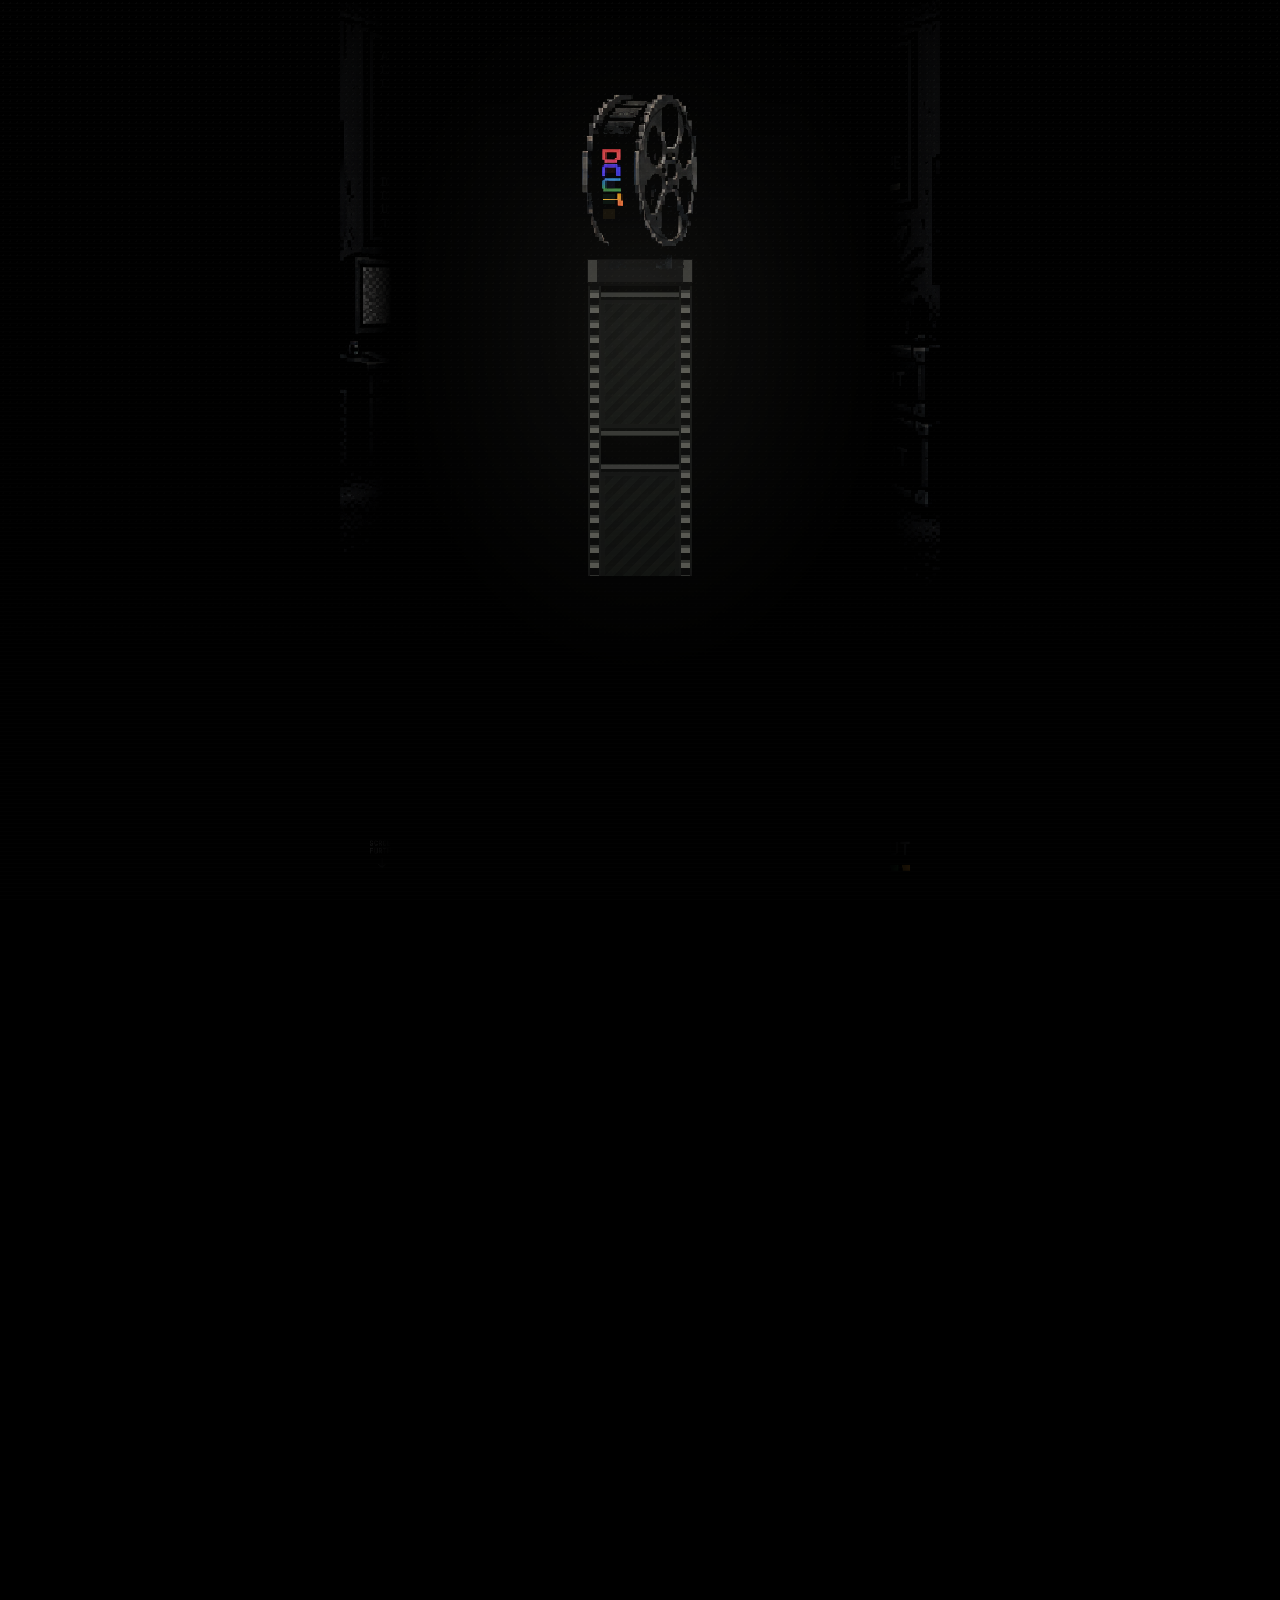
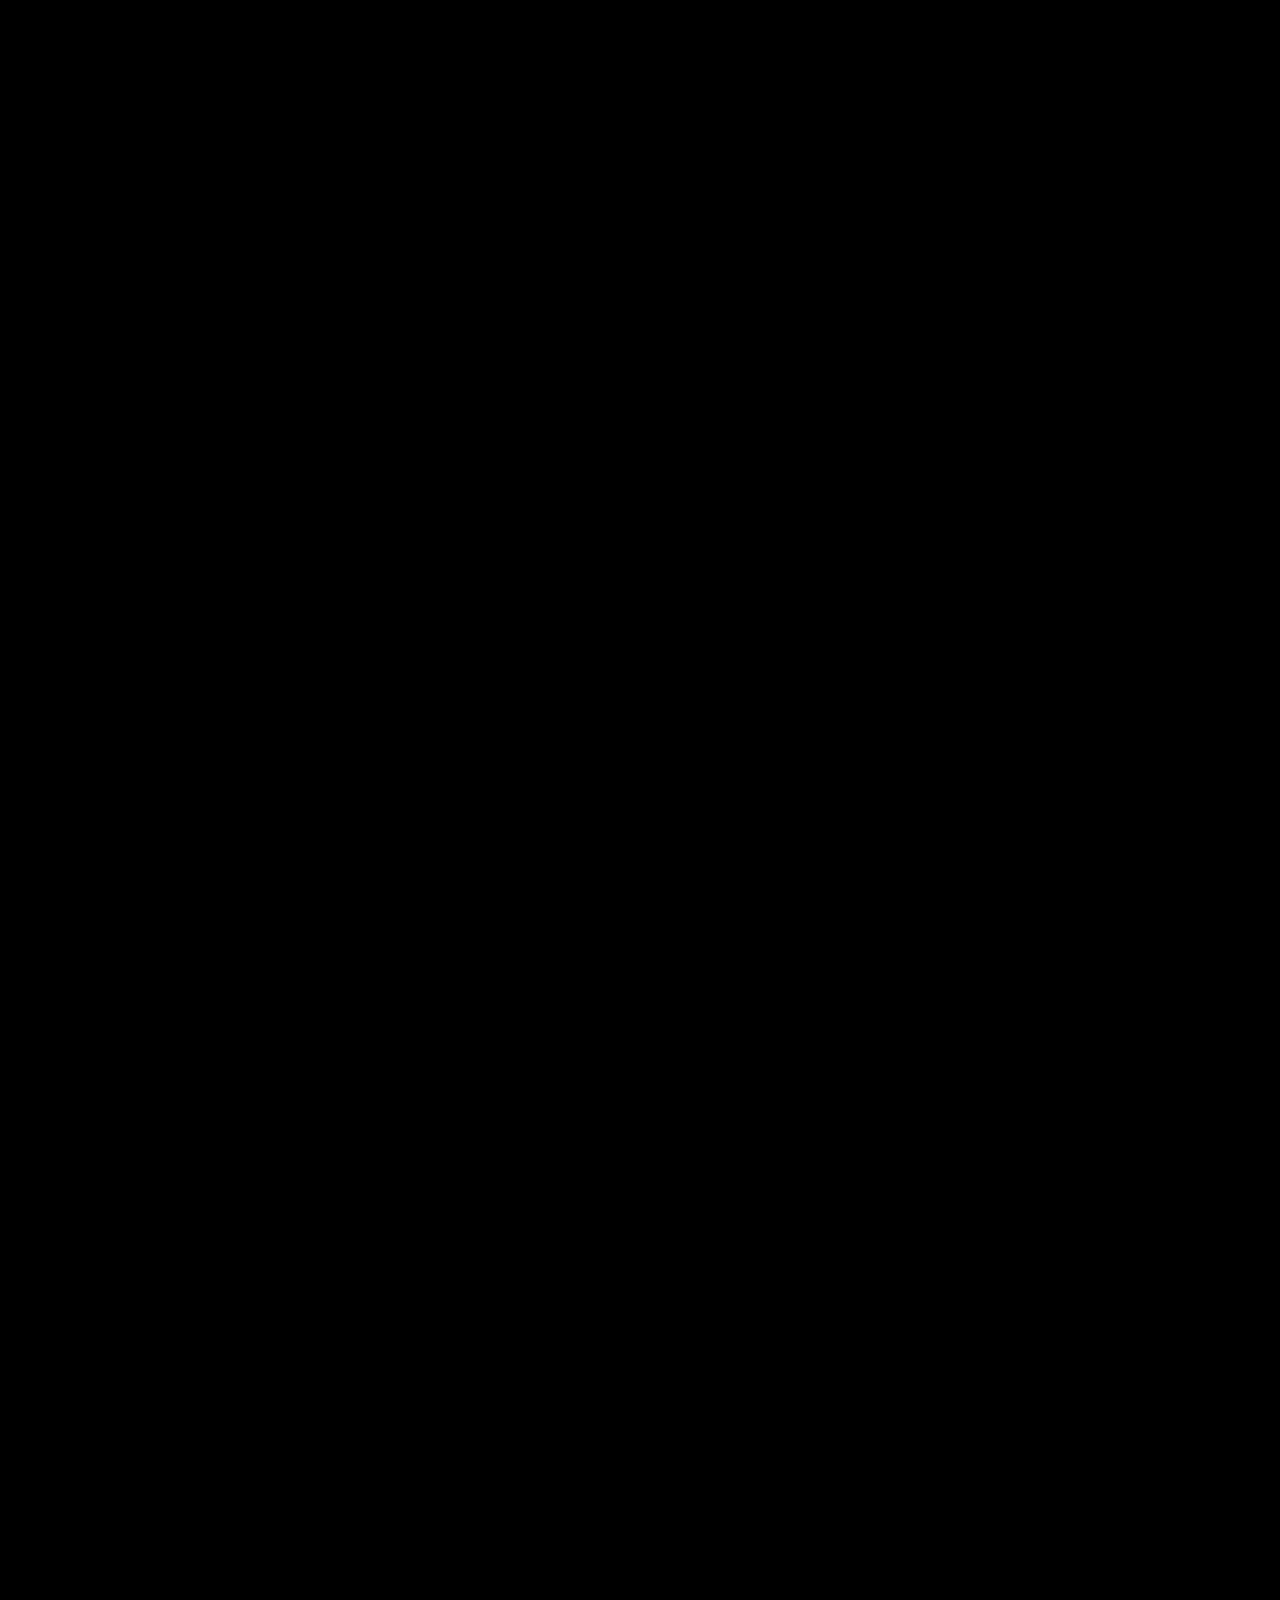
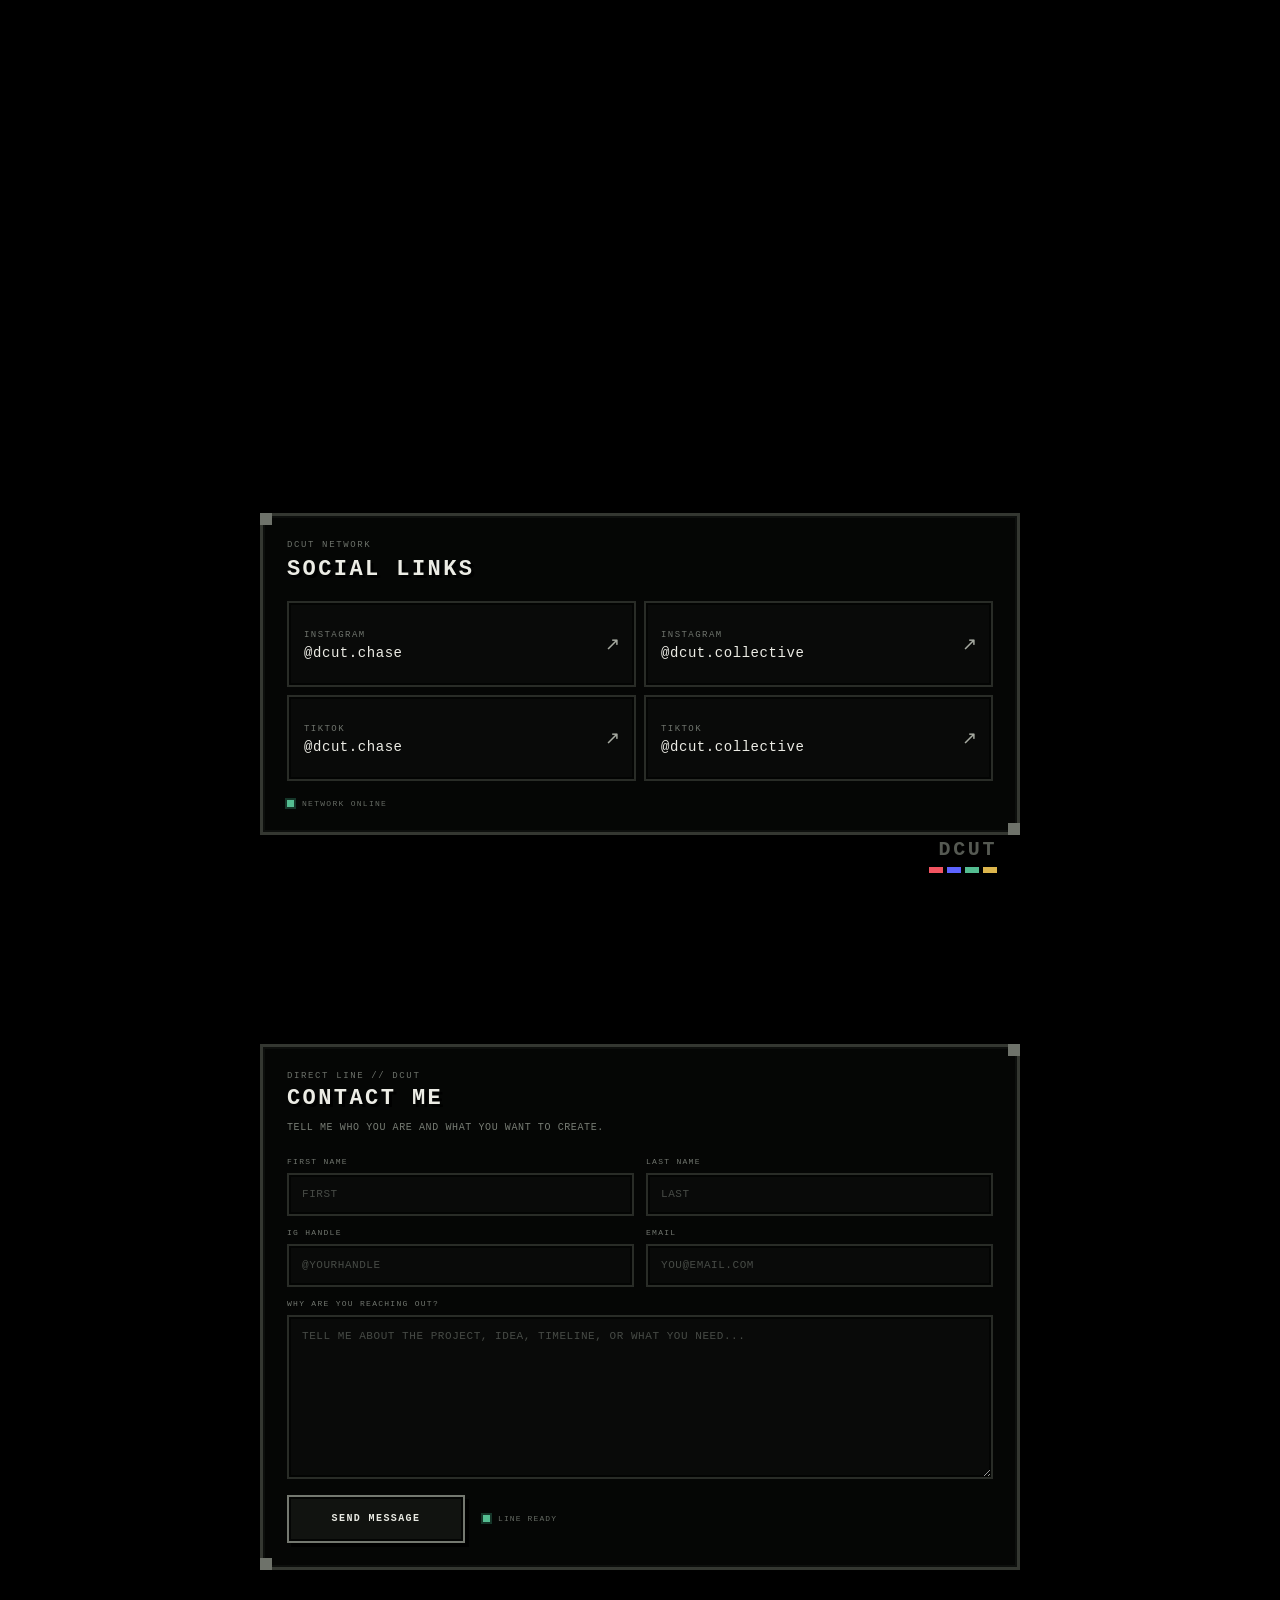
<file: index.html>
<!doctype html>
<html lang="en">
<head>
  <meta charset="utf-8">
  <meta name="viewport" content="width=device-width,initial-scale=1">
  <meta name="theme-color" content="#000000">
  <title>DCUT</title>
  <link rel="stylesheet" href="styles.css">
</head>
<body>
  <div class="world-plate" aria-hidden="true"></div>
  <div class="center-matte" aria-hidden="true"></div>
  <div class="pixel-noise" aria-hidden="true"></div>
  <div class="scanlines" aria-hidden="true"></div>
  <div class="spotlight-vignette" aria-hidden="true"></div>
  <div class="dust-field" id="dustField" aria-hidden="true"></div>

  <div class="pixel-cursor" id="pixelCursor" aria-hidden="true">
    <span class="cursor-core"></span>
    <span class="cursor-corner c1"></span>
    <span class="cursor-corner c2"></span>
    <span class="cursor-corner c3"></span>
    <span class="cursor-corner c4"></span>
  </div>

  <main id="page">
    <section class="archive">
      <div class="reel-anchor" id="reelAnchor">
        <img class="reel-sprite reel-body" id="reelBody" src="assets/reel-body-static.png" alt="">
        <img class="reel-face-rotor" id="reelFaceRotor" src="assets/reel-face-rotor.png" alt="">
        <div class="reel-letter-glows" aria-hidden="true">
          <i class="reel-letter-glow glow-d"></i>
          <i class="reel-letter-glow glow-c"></i>
          <i class="reel-letter-glow glow-u"></i>
          <i class="reel-letter-glow glow-t"></i>
        </div>
      </div>

      <div class="film-mouth" aria-hidden="true"></div>

      <div class="film-reveal" id="filmReveal">
        <div class="film" id="film"></div>
      </div>

      <div class="scroll-track" id="scrollTrack" aria-hidden="true"></div>
    </section>

    <footer class="social-hub" aria-label="DCUT social links">
      <div class="social-shell">
        <div class="social-kicker">DCUT NETWORK</div>
        <div class="social-title">SOCIAL LINKS</div>

        <div class="social-grid">
          <a class="social-card" href="https://www.instagram.com/dcut.chase/" target="_blank" rel="noopener noreferrer">
            <span class="social-platform">INSTAGRAM</span>
            <span class="social-handle">@dcut.chase</span>
            <span class="social-arrow">↗</span>
          </a>

          <a class="social-card" href="https://www.instagram.com/dcut.collective/" target="_blank" rel="noopener noreferrer">
            <span class="social-platform">INSTAGRAM</span>
            <span class="social-handle">@dcut.collective</span>
            <span class="social-arrow">↗</span>
          </a>

          <a class="social-card" href="https://www.tiktok.com/@dcut.chase" target="_blank" rel="noopener noreferrer">
            <span class="social-platform">TIKTOK</span>
            <span class="social-handle">@dcut.chase</span>
            <span class="social-arrow">↗</span>
          </a>

          <a class="social-card" href="https://www.tiktok.com/@dcut.collective" target="_blank" rel="noopener noreferrer">
            <span class="social-platform">TIKTOK</span>
            <span class="social-handle">@dcut.collective</span>
            <span class="social-arrow">↗</span>
          </a>
        </div>

        <div class="social-status">
          <span class="status-light"></span>
          <span>NETWORK ONLINE</span>
        </div>

        <div class="social-brand">
          <span>DCUT</span>
          <div><i></i><i></i><i></i><i></i></div>
        </div>
      </div>
    </footer>

    <section class="contact-hub" id="contact" aria-labelledby="contact-title">
      <div class="contact-shell">
        <div class="contact-kicker">DIRECT LINE // DCUT</div>
        <h2 class="contact-title" id="contact-title">CONTACT ME</h2>
        <p class="contact-intro">Tell me who you are and what you want to create.</p>

        <form
          class="contact-form"
          id="contactForm"
          action="https://formsubmit.co/chasefilms@icloud.com"
          method="POST"
        >
          <input type="hidden" name="_subject" value="New DCUT Website Inquiry">
          <input type="hidden" name="_template" value="table">
          <input class="contact-honey" type="text" name="_honey" tabindex="-1" autocomplete="off">

          <div class="contact-grid">
            <label class="field">
              <span class="field-label">FIRST NAME</span>
              <input
                type="text"
                name="first_name"
                autocomplete="given-name"
                maxlength="80"
                required
                placeholder="FIRST"
              >
            </label>

            <label class="field">
              <span class="field-label">LAST NAME</span>
              <input
                type="text"
                name="last_name"
                autocomplete="family-name"
                maxlength="80"
                required
                placeholder="LAST"
              >
            </label>

            <label class="field">
              <span class="field-label">IG HANDLE</span>
              <input
                type="text"
                name="instagram"
                maxlength="100"
                placeholder="@YOURHANDLE"
              >
            </label>

            <label class="field">
              <span class="field-label">EMAIL</span>
              <input
                type="email"
                name="email"
                autocomplete="email"
                maxlength="160"
                required
                placeholder="YOU@EMAIL.COM"
              >
            </label>

            <label class="field field-message">
              <span class="field-label">WHY ARE YOU REACHING OUT?</span>
              <textarea
                name="message"
                rows="7"
                maxlength="4000"
                required
                placeholder="TELL ME ABOUT THE PROJECT, IDEA, TIMELINE, OR WHAT YOU NEED..."
              ></textarea>
            </label>
          </div>

          <div class="contact-actions">
            <button class="contact-submit" id="contactSubmit" type="submit">
              <span class="submit-idle">SEND MESSAGE</span>
              <span class="submit-sending">TRANSMITTING...</span>
            </button>

            <div class="contact-state" id="contactState" aria-live="polite">
              <span class="contact-state-light"></span>
              <span class="contact-state-text">LINE READY</span>
            </div>
          </div>
        </form>

        <div class="contact-lock" id="contactLock" hidden aria-live="polite">
          <div class="lock-icon" aria-hidden="true">
            <span class="lock-shackle"></span>
            <span class="lock-body">
              <i></i><i></i><i></i>
            </span>
          </div>

          <div class="lock-copy">
            <div class="lock-kicker">TRANSMISSION LIMIT ACTIVE</div>
            <h3>CONTACT TERMINAL LOCKED</h3>
            <p>
              YOUR MESSAGE WAS RECEIVED.<br>
              THIS TERMINAL ACCEPTS ONE TRANSMISSION EVERY 24 HOURS.
            </p>

            <div class="lock-countdown">
              <span class="lock-label">NEXT TRANSMISSION IN</span>
              <strong id="lockCountdown">24:00:00</strong>
            </div>

            <div class="lock-bars" aria-hidden="true">
              <i></i><i></i><i></i><i></i>
            </div>
          </div>
        </div>
      </div>
    </section>

  </main>

  <script src="site-data.js"></script>
  <script src="app.js"></script>
</body>
</html>
</file>
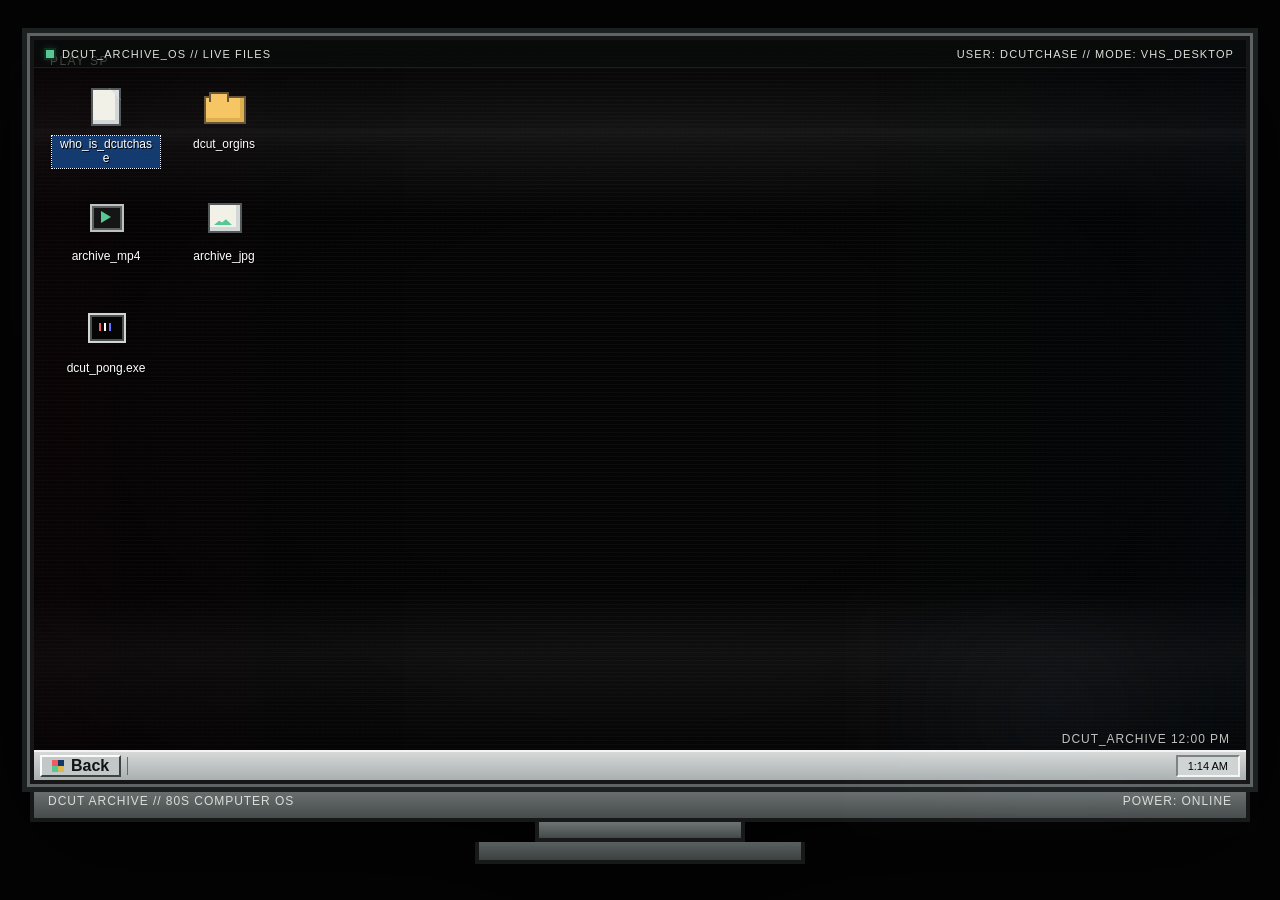
<file: archive/index.html>
<!doctype html>
<html lang="en">
<head>
  <meta charset="utf-8" />
  <meta name="viewport" content="width=device-width, initial-scale=1" />
  <meta name="theme-color" content="#050505" />
  <title>DCUT Archive</title>
  <style>
    :root{
      --bg:#060606;
      --panel:#c5c8c8;
      --panel-dark:#7e8282;
      --panel-deep:#3b4040;
      --screen:#0b0c0b;
      --text:#101314;
      --text-light:#f6f6ef;
      --blue:#123766;
      --select:#1b4d8d;
      --red:#f25a63;
      --green:#57c894;
      --yellow:#ddb74f;
      --purple:#6470ff;
      --black:#000;
      --window-shadow: 8px 8px 0 rgba(0,0,0,.58);
    }
    *{box-sizing:border-box}
    html,body{margin:0;min-height:100%;background:var(--bg);font-family:"MS Sans Serif","Tahoma","Geneva",sans-serif;-webkit-font-smoothing:none;image-rendering:pixelated}
    body{overflow:hidden}
    button,input,textarea{font:inherit}
    a{color:inherit}

    .archive-cursor{position:fixed;left:0;top:0;width:18px;height:24px;pointer-events:none;z-index:9999;opacity:0;transform:translate(-3px,-3px);image-rendering:pixelated;background-repeat:no-repeat;background-size:contain;background-image:url("data:image/svg+xml,%3Csvg xmlns='http://www.w3.org/2000/svg' width='18' height='24' viewBox='0 0 18 24' shape-rendering='crispEdges'%3E%3Cpath d='M0 0h2v1H0zm2 1h2v1H2zm2 1h2v1H4zm2 1h2v1H6zm2 1h2v1H8zm2 1h2v1h1v1h1v1h1v1h1v2h-1v1h-1v1h-1v1h-1v2h-1v3h-2v-2h-1v-2h-1v-2H7v-2H6v-2H5v-2H4v-2H3V8H2V6H1V4H0z' fill='%23000'/%3E%3Cpath d='M1 1h1v1H1zm2 1h1v1H3zm2 1h1v1H5zm2 1h1v1H7zm2 1h1v1H9zm2 1h1v1h1v1h1v1h1v1h-1v1h-1v1h-1v1h-1v2h-1v2h-1v-2h-1v-2h-1v-2H8v-2H7v-2H6v-2H5V9H4V7H3V5H2V3H1z' fill='%23fff'/%3E%3C/svg%3E")}
    .archive-cursor.visible{opacity:1}
    .archive-cursor.hovering{filter:drop-shadow(0 0 4px rgba(255,255,255,.75))}
    @media (hover:hover) and (pointer:fine){ body, button, a, .desktop-icon, .window-btn, .start-btn, .task-button {cursor:none !important} }

    .desktop-shell{height:100vh;padding:18px;background:#040404;display:flex;align-items:center;justify-content:center;position:relative;overflow:hidden}
    .desktop-shell::before,.desktop-shell::after{content:"";position:absolute;pointer-events:none;opacity:.22;mix-blend-mode:screen;animation:tvStaticPulse 2.6s steps(4,end) infinite}
    .desktop-shell::before{left:2%;top:8%;width:26vw;height:28vh;max-width:340px;max-height:260px;background:repeating-linear-gradient(0deg, rgba(255,255,255,.09) 0 2px, rgba(0,0,0,0) 2px 5px), repeating-linear-gradient(90deg, rgba(255,255,255,.05) 0 3px, rgba(0,0,0,0) 3px 7px), radial-gradient(circle, rgba(255,255,255,.18) 0%, rgba(255,255,255,0) 68%);filter:blur(10px)}
    .desktop-shell::after{right:3%;bottom:9%;width:30vw;height:24vh;max-width:380px;max-height:220px;background:repeating-linear-gradient(0deg, rgba(130,170,255,.08) 0 2px, rgba(0,0,0,0) 2px 6px), repeating-linear-gradient(90deg, rgba(255,255,255,.04) 0 4px, rgba(0,0,0,0) 4px 8px), radial-gradient(circle, rgba(130,170,255,.16) 0%, rgba(130,170,255,0) 72%);filter:blur(12px);animation-delay:-1.1s}
    .monitor{width:min(1220px, 100%);height:min(92vh, 900px);display:grid;grid-template-rows:1fr auto;filter:drop-shadow(0 28px 60px rgba(0,0,0,.72))}
    .monitor-screen{position:relative;overflow:hidden;border:4px solid #161616;background:#0d0d0d;box-shadow:0 0 0 3px #5e6464, 0 0 0 8px #1d2020, inset 0 0 0 3px #0d0f0f, inset 0 0 0 10px #272b2b}
    .monitor-bottom{padding:10px 14px;background:linear-gradient(180deg,#737979,#464b4b);border:4px solid #171919;border-top:0;color:#d9ddd7;display:flex;align-items:center;justify-content:space-between;font-size:12px;letter-spacing:.08em;text-transform:uppercase}
    .monitor-stand{width:210px;height:20px;background:linear-gradient(180deg,#6e7474,#434848);margin:0 auto;border:4px solid #181a1a;border-top:0}
    .monitor-foot{width:330px;height:22px;background:linear-gradient(180deg,#596060,#3c4040);margin:0 auto;border:4px solid #171919;border-top:0}

    .desktop-area{position:absolute;inset:0;background:#050505;overflow:hidden}
    .wallpaper-video{position:absolute;left:50%;top:50%;width:177.77777778vh;min-width:100%;height:56.25vw;min-height:100%;transform:translate(-50%,-50%);border:0;pointer-events:none;filter:saturate(.88) contrast(.96) brightness(.78);background:#050505}
    .wallpaper-layer{position:absolute;inset:0;background:linear-gradient(rgba(0,0,0,.34), rgba(0,0,0,.36));}
    .wallpaper-layer::before{content:"";position:absolute;inset:0;background:repeating-linear-gradient(to bottom, rgba(255,255,255,.08) 0 1px, transparent 1px 4px), linear-gradient(90deg, rgba(255,0,30,.035), transparent 10%, transparent 90%, rgba(0,90,255,.04));opacity:.35;mix-blend-mode:screen}
    .wallpaper-layer::after{content:"";position:absolute;inset:0;background:radial-gradient(ellipse at center, transparent 38%, rgba(0,0,0,.52) 100%), linear-gradient(180deg, transparent 0%, rgba(255,255,255,.07) 12%, transparent 24%, transparent 74%, rgba(255,255,255,.05) 83%, transparent 100%);pointer-events:none}
    .vhs-overlay{position:absolute;inset:0;pointer-events:none;z-index:1}
    .vhs-overlay::before{content:"PLAY  SP";position:absolute;left:16px;top:14px;color:#f2f2ee;font-size:12px;letter-spacing:.12em;text-shadow:1px 1px 0 #000;opacity:.82}
    .vhs-overlay::after{content:"DCUT_ARCHIVE  12:00 PM";position:absolute;right:16px;bottom:34px;color:#f0f0ea;font-size:12px;letter-spacing:.08em;text-shadow:1px 1px 0 #000;opacity:.8}
    .tracking{position:absolute;left:0;right:0;height:20px;background:linear-gradient(180deg, rgba(255,255,255,.08), transparent);opacity:.28;top:12%;animation:tracking 7s linear infinite}
    .noise{position:absolute;inset:-30%;background-image:radial-gradient(rgba(255,255,255,.22) .45px, transparent .7px);background-size:5px 5px;opacity:.07;animation:noiseDrift 10s linear infinite}
    .rgb-split{position:absolute;inset:0;background:linear-gradient(90deg, rgba(255,0,50,.045), transparent 32%, transparent 68%, rgba(0,120,255,.045));mix-blend-mode:screen;opacity:.25}
    .dust-overlay{position:absolute;inset:0;pointer-events:none;z-index:2;opacity:.22;background-image:radial-gradient(rgba(255,255,255,.55) .6px, transparent .95px), radial-gradient(rgba(255,255,255,.22) .45px, transparent .78px);background-size:6px 6px, 10px 10px;background-position:0 0, 3px 4px;mix-blend-mode:screen;animation:dustFloat 18s linear infinite}
    .light-flickers{position:absolute;inset:0;pointer-events:none;z-index:0;opacity:.26;overflow:hidden}
    .light-flickers::before,.light-flickers::after{content:"";position:absolute;display:block;filter:blur(8px);animation:tvStaticPulse 1.9s steps(3,end) infinite}
    .light-flickers::before{left:7%;top:5%;width:24%;height:18%;background:repeating-linear-gradient(0deg, rgba(255,255,255,.14) 0 2px, transparent 2px 5px), repeating-linear-gradient(90deg, rgba(255,255,255,.08) 0 3px, transparent 3px 7px), radial-gradient(circle, rgba(255,255,255,.15) 0%, rgba(255,255,255,0) 70%)}
    .light-flickers::after{right:6%;bottom:11%;width:27%;height:16%;background:repeating-linear-gradient(0deg, rgba(110,150,255,.12) 0 2px, transparent 2px 5px), repeating-linear-gradient(90deg, rgba(255,255,255,.06) 0 4px, transparent 4px 8px), radial-gradient(circle, rgba(110,150,255,.12) 0%, rgba(110,150,255,0) 72%);animation-delay:-.7s}

    .desktop-header{position:absolute;left:0;right:0;top:0;height:28px;padding:0 12px;display:flex;align-items:center;justify-content:space-between;background:linear-gradient(180deg, rgba(10,12,12,.88), rgba(10,12,12,.68));border-bottom:1px solid rgba(255,255,255,.08);color:#dbe0d8;font-size:11px;letter-spacing:.1em;text-transform:uppercase;z-index:3}
    .desktop-title{display:flex;align-items:center;gap:8px}
    .status-light{width:8px;height:8px;background:#57c894;box-shadow:0 0 0 2px rgba(17,54,36,.75), 0 0 8px rgba(87,200,148,.38)}

    .icons-region{position:absolute;inset:42px 16px 46px 16px;z-index:2;display:block}
    .icon-grid{position:relative;width:100%;height:100%}
    .desktop-icon{position:absolute;left:0;top:0;background:transparent;border:0;padding:2px;display:flex;flex-direction:column;align-items:center;gap:6px;width:112px;color:#fff;text-shadow:1px 1px 0 #000;touch-action:none;user-select:none;-webkit-user-select:none}
    .desktop-icon.selected .icon-label{background:rgba(22,73,141,.78);outline:1px dotted #eff2ff}
    .desktop-icon .icon-label{padding:2px 5px;font-size:12px;line-height:1.15;text-align:center;max-width:100%;overflow-wrap:anywhere}
    .desktop-icon:hover .icon-sprite{transform:translateY(-1px)}
    .desktop-icon.dragging{opacity:.92;z-index:5}
    .icon-sprite{width:46px;height:46px;position:relative;transition:transform .08s steps(2,end)}
    .icon-sprite.file::before{content:"";position:absolute;left:8px;top:4px;width:26px;height:34px;background:#f1f1e8;border:2px solid #53595a;box-shadow:inset -4px -4px 0 #d3d7d8}
    .icon-sprite.file::after{content:"";position:absolute;right:8px;top:4px;width:10px;height:10px;background:#dde0e1;border-top:2px solid #53595a;border-right:2px solid #53595a;clip-path:polygon(0 0, 100% 0, 100% 100%)}
    .icon-sprite.video::before,.icon-sprite.video::after,.icon-sprite.image::before,.icon-sprite.image::after,.icon-sprite.pong::before,.icon-sprite.pong::after,.icon-sprite.folder::before,.icon-sprite.folder::after{content:"";position:absolute}
    .icon-sprite.folder::before{left:3px;top:12px;width:38px;height:24px;background:#f5c663;border:2px solid #665539;box-shadow:inset -4px -4px 0 #ddaf4f}
    .icon-sprite.folder::after{left:8px;top:8px;width:16px;height:8px;background:#f5c663;border:2px solid #665539;border-bottom:0}
    .icon-sprite.video::before{left:7px;top:8px;width:30px;height:24px;background:#151515;border:2px solid #bdc1c2;box-shadow:inset 0 0 0 2px #5b6060}
    .icon-sprite.video::after{left:18px;top:15px;width:0;height:0;border-left:10px solid #57c894;border-top:6px solid transparent;border-bottom:6px solid transparent}
    .icon-sprite.image::before{left:7px;top:7px;width:30px;height:26px;background:#f1f1e8;border:2px solid #53595a;box-shadow:inset -4px -4px 0 #d3d7d8}
    .icon-sprite.image::after{left:13px;top:21px;width:18px;height:8px;background:#57c894;clip-path:polygon(0 100%, 28% 48%, 45% 68%, 66% 28%, 100% 100%)}
    .icon-sprite.pong::before{left:5px;top:5px;width:34px;height:26px;background:#050505;border:2px solid #d1d6d5;box-shadow:inset 0 0 0 2px #4a4f4f}
    .icon-sprite.pong::after{left:16px;top:15px;width:12px;height:8px;background:linear-gradient(90deg, #f25a63 0 16%, transparent 16% 42%, #ffffff 42% 58%, transparent 58% 84%, #6470ff 84% 100%)}

    .taskbar{position:absolute;left:0;right:0;bottom:0;height:30px;background:linear-gradient(180deg,#d5d8d7,#a9afaf);border-top:2px solid #f3f4f3;display:flex;align-items:center;padding:0 6px;gap:6px;z-index:4}
    .start-btn{text-decoration:none;color:#101314;height:22px;padding:0 10px;border:2px solid;border-color:#fbfbfb #3d4242 #3d4242 #fbfbfb;background:#c2c7c7;display:inline-flex;align-items:center;gap:7px;font-weight:700}
    .start-logo{width:12px;height:12px;background:linear-gradient(90deg,var(--red) 0 50%, var(--blue) 50% 100%), linear-gradient(90deg,var(--green) 0 50%, var(--yellow) 50% 100%);background-size:100% 50%,100% 50%;background-position:0 0, 0 100%;background-repeat:no-repeat}
    .task-sep{width:1px;height:18px;background:#666b6b}
    .task-button{height:22px;min-width:124px;padding:0 8px;border:2px solid;border-color:#fbfbfb #3d4242 #3d4242 #fbfbfb;background:#c5caca;display:none;align-items:center;justify-content:flex-start;font-size:11px}
    .task-button.visible{display:flex}
    .clock{margin-left:auto;padding:2px 10px;height:22px;border:2px solid;border-color:#7c8181 #f5f5f5 #f5f5f5 #7c8181;background:#cfd4d3;display:flex;align-items:center;font-size:11px}

    .window-layer{position:absolute;inset:0;z-index:3;pointer-events:none}
    .window{position:absolute;left:50%;top:50%;transform:translate(-50%,-50%);width:min(760px, calc(100% - 70px));height:min(76%, 620px);background:#c6cbcb;border:2px solid;border-color:#f7f7f7 #4a4e4e #4a4e4e #f7f7f7;box-shadow:var(--window-shadow);display:none;flex-direction:column;pointer-events:auto}
    .window.open{display:flex}
    .window-titlebar{height:28px;background:linear-gradient(90deg, #0f3162, #2964a5);color:#f4f4ed;display:flex;align-items:center;justify-content:space-between;padding:0 6px 0 8px;font-size:12px;font-weight:700;letter-spacing:.04em}
    .window-titleleft{display:flex;align-items:center;gap:8px;min-width:0}
    .window-icon-mini{width:14px;height:14px;background:#f1f1e8;border:1px solid #1f2222;flex:none}
    .window-name{white-space:nowrap;overflow:hidden;text-overflow:ellipsis}
    .window-controls{display:flex;gap:4px}
    .window-btn{width:20px;height:20px;padding:0;border:2px solid;border-color:#fdfdfd #485050 #485050 #fdfdfd;background:#c3c8c9;font-weight:700;line-height:1}
    .window-content{flex:1;padding:14px;background:#dde0df;overflow:auto;color:#0b0d0d}
    .content-kicker{font-size:11px;letter-spacing:.16em;text-transform:uppercase;color:#495050;margin-bottom:8px}
    .content-title{font-size:27px;line-height:1;margin:0 0 12px;text-transform:uppercase;letter-spacing:.06em}
    .content-copy{font-size:14px;line-height:1.7;max-width:62ch;color:#171a1b;margin-bottom:16px}
    .content-grid{display:grid;grid-template-columns:1.2fr .8fr;gap:14px}
    .card{background:#eef0ef;border:2px solid;border-color:#fefefe #6b7070 #6b7070 #fefefe;padding:12px}
    .card h3{margin:0 0 10px;font-size:13px;text-transform:uppercase;letter-spacing:.08em}
    .card ul{margin:0;padding-left:18px;font-size:13px;line-height:1.7}
    .meta-list{display:flex;flex-direction:column;gap:10px}
    .meta-row{display:flex;flex-direction:column;gap:4px}
    .meta-label{font-size:10px;letter-spacing:.16em;color:#566060;text-transform:uppercase}
    .meta-value{font-size:13px;line-height:1.55}
    .inline-links{display:flex;gap:10px;flex-wrap:wrap;margin-top:14px}
    .inline-link{padding:7px 10px;border:2px solid;border-color:#fff #6b7070 #6b7070 #fff;background:#cdd2d2;color:#0e1112;text-decoration:none;font-size:12px}

    .info-rich{display:flex;flex-direction:column;gap:14px}
    .hero-card{background:#eef1f0;border:2px solid;border-color:#fff #717676 #717676 #fff;padding:10px;display:flex;flex-direction:column;gap:8px}
    .hero-image{width:100%;max-height:340px;object-fit:cover;display:block;border:2px solid #505656;background:#111;image-rendering:auto}
    .hero-caption{font-size:11px;letter-spacing:.12em;text-transform:uppercase;color:#4a5353}
    .intro-panel{display:grid;grid-template-columns:minmax(0,1.1fr) minmax(220px,.9fr);gap:14px;align-items:start}
    .plain-copy{font-size:13px;line-height:1.7;color:#131718}
    .skills-wrap{display:flex;flex-wrap:wrap;gap:8px}
    .skill-chip{display:inline-flex;align-items:center;min-height:30px;padding:7px 10px;background:#d4d9d9;border:2px solid;border-color:#fff #707575 #707575 #fff;font-size:12px;line-height:1.2;color:#111516}
    .stat-grid{display:grid;grid-template-columns:repeat(2,minmax(0,1fr));gap:10px}
    .stat-card{background:#e8ebea;border:2px solid;border-color:#fff #737878 #737878 #fff;padding:10px;display:flex;flex-direction:column;gap:6px}
    .stat-value{font-size:18px;font-weight:700;line-height:1.2;color:#0f1c2d}
    .embed-card{background:#eef1f0;border:2px solid;border-color:#fff #717676 #717676 #fff;padding:10px}
    .embed-shell{position:relative;width:100%;padding-top:56.25%;background:#000;border:2px solid #505656}
    .embed-shell iframe{position:absolute;inset:0;width:100%;height:100%}
    .archive-gallery{display:grid;grid-template-columns:repeat(3,minmax(0,1fr));gap:10px}
    .gallery-card{margin:0;background:#e9eceb;border:2px solid;border-color:#fff #727777 #727777 #fff;padding:8px;display:flex;flex-direction:column;gap:8px}
    .gallery-card img{width:100%;height:220px;object-fit:cover;display:block;border:2px solid #505656;background:#111;image-rendering:auto}
    .gallery-card.tall img{height:300px}
    .gallery-card.wide{grid-column:span 2}
    .gallery-card.wide img{height:250px}
    .gallery-caption{font-size:11px;line-height:1.35;letter-spacing:.08em;text-transform:uppercase;color:#4a5353}
    .micro-note{font-size:11px;letter-spacing:.12em;text-transform:uppercase;color:#566060}

    .pong-wrap{display:grid;grid-template-columns:minmax(0,1fr) 190px;gap:12px;height:100%}
    .pong-cabinet{background:#0a0a0a;border:2px solid #596060;padding:12px;display:flex;align-items:center;justify-content:center;position:relative}
    #pongCanvas{display:block;background:#050505;border:2px solid #8c9393;width:min(100%, 540px);aspect-ratio:4/3;image-rendering:pixelated}
    .pong-overlay{position:absolute;inset:12px;color:#d6ded6;font-size:12px;pointer-events:none}
    .pong-overlay .label{position:absolute;left:10px;top:8px;letter-spacing:.16em}
    .pong-side{display:flex;flex-direction:column;gap:10px}
    .pong-side .card{background:#e9eceb}
    .pong-btn{padding:8px 10px;border:2px solid;border-color:#fff #6b7070 #6b7070 #fff;background:#cfd5d5}
    .pong-note{font-size:12px;line-height:1.6;color:#1b1f20}

    @keyframes tracking{0%{transform:translateY(-14%)}100%{transform:translateY(560%)}}
    @keyframes noiseDrift{0%{transform:translate(0,0)}50%{transform:translate(-4%,1.5%)}100%{transform:translate(3%,-1%)}}
    @keyframes dustFloat{0%{transform:translate3d(0,0,0)}50%{transform:translate3d(-1.5%,1%,0)}100%{transform:translate3d(1%,-1%,0)}}
    @keyframes tvStaticPulse{0%,100%{opacity:.12;transform:translate3d(0,0,0)}9%{opacity:.28;transform:translate3d(-1%,1%,0)}17%{opacity:.08}28%{opacity:.24;transform:translate3d(1%,-1%,0)}39%{opacity:.1}56%{opacity:.21;transform:translate3d(-.5%,.5%,0)}71%{opacity:.07}84%{opacity:.26;transform:translate3d(.8%,-.8%,0)}92%{opacity:.11}}

    @media (max-width: 920px){
      .icons-region{inset:42px 10px 46px 10px}
      .icon-grid{grid-template-columns:repeat(2, 102px)}
      .window{width:calc(100% - 30px);height:min(78%, 720px)}
      .content-grid,.pong-wrap,.intro-panel{grid-template-columns:1fr}
      .archive-gallery{grid-template-columns:repeat(2,minmax(0,1fr))}
      .gallery-card.wide{grid-column:span 2}
    }
    @media (max-width: 640px){
      .wallpaper-video{width:177.77777778vh;min-width:100%;height:56.25vw;min-height:100%;}
      .desktop-shell{padding:6px}
      .monitor{height:96vh;width:100%}
      .monitor-bottom{font-size:10px;padding:8px}
      .desktop-header{font-size:10px;padding:0 8px}
      .icon-grid{grid-template-columns:repeat(2, 94px);gap:14px 8px}
      .desktop-icon{width:94px}
      .desktop-icon .icon-label{font-size:11px}
      .window{left:50%;top:52%;width:calc(100% - 12px);height:calc(100% - 56px)}
      .content-title{font-size:20px}
      .content-copy,.plain-copy{font-size:12px}
      .archive-gallery{grid-template-columns:1fr}
      .gallery-card,.gallery-card.wide{grid-column:span 1}
      .gallery-card img,.gallery-card.wide img,.gallery-card.tall img{height:220px}
      .stat-grid{grid-template-columns:1fr}
      .task-button{min-width:88px;font-size:10px}
      .start-btn{padding:0 8px;font-size:11px}
    }
  </style>
</head>
<body>
  <div class="archive-cursor" id="archiveCursor" aria-hidden="true"></div>
  <main class="desktop-shell">
    <div class="monitor">
      <div class="monitor-screen">
        <div class="desktop-area">
          <iframe class="wallpaper-video" src="https://player.vimeo.com/video/1226258378?background=1&autoplay=1&muted=1&loop=1&autopause=0&controls=0&title=0&byline=0&portrait=0&playsinline=1" frameborder="0" allow="autoplay; fullscreen; picture-in-picture; encrypted-media" referrerpolicy="strict-origin-when-cross-origin" title="DCUT archive background video" tabindex="-1" aria-hidden="true"></iframe>
          <div class="wallpaper-layer"></div>
          <div class="vhs-overlay"><div class="tracking"></div><div class="noise"></div><div class="rgb-split"></div></div>
          <div class="desktop-header">
            <div class="desktop-title"><span class="status-light"></span><span>DCUT_ARCHIVE_OS // LIVE FILES</span></div>
            <div>USER: DCUTCHASE // MODE: VHS_DESKTOP</div>
          </div>
          <div class="icons-region">
            <div class="icon-grid" id="iconGrid"></div>
          </div>
          <div class="window-layer" id="windowLayer"></div>
          <div class="taskbar">
            <a class="start-btn" href="/" aria-label="Back to main page"><span class="start-logo"></span><span>Back</span></a>
            <div class="task-sep"></div>
            <button class="task-button" type="button" id="taskButton">archive.html</button>
            <div class="clock" id="clock">12:00 PM</div>
          </div>
        </div>
      </div>
      <div class="monitor-bottom"><span>DCUT ARCHIVE // 80S COMPUTER OS</span><span>POWER: ONLINE</span></div>
      <div class="monitor-stand"></div>
      <div class="monitor-foot"></div>
    </div>
  </main>

  <template id="infoWindowTemplate">
    <article class="window" data-window="info">
      <div class="window-titlebar">
        <div class="window-titleleft"><span class="window-icon-mini"></span><span class="window-name" id="windowLabel">FILE</span></div>
        <div class="window-controls"><button class="window-btn" data-action="min">_</button><button class="window-btn" data-action="max">□</button><button class="window-btn" data-action="close">×</button></div>
      </div>
      <div class="window-content" id="windowContent"></div>
    </article>
  </template>

  <template id="pongWindowTemplate">
    <article class="window" data-window="pong">
      <div class="window-titlebar">
        <div class="window-titleleft"><span class="window-icon-mini"></span><span class="window-name">dcut_pong.exe</span></div>
        <div class="window-controls"><button class="window-btn" data-action="min">_</button><button class="window-btn" data-action="max">□</button><button class="window-btn" data-action="close">×</button></div>
      </div>
      <div class="window-content">
        <div class="pong-wrap">
          <div class="pong-cabinet">
            <canvas id="pongCanvas" width="540" height="400"></canvas>
            <div class="pong-overlay"><span class="label">DCUT_PONG.EXE</span></div>
          </div>
          <div class="pong-side">
            <section class="card"><h3>Arcade Log</h3><div class="pong-note">A small DCUT desktop game inspired by classic Pong. You control the left paddle. The right paddle is AI.</div></section>
            <section class="card"><h3>Controls</h3><ul><li>W / S move paddle</li><li>or ↑ / ↓</li><li>Space restarts</li></ul></section>
            <section class="card"><h3>Session</h3><div class="pong-note" id="pongStatus">First to 7 wins.</div><div class="inline-links"><button class="pong-btn" id="pongStartBtn" type="button">Start / Restart</button></div></section>
          </div>
        </div>
      </div>
    </article>
  </template>

  <script>

    const FILES = [
      {
        id:'file_1', type:'info', icon:'file', name:'who_is_dcutchase', title:'WHO IS DCUT CHASE',
        content:`
          <div class="info-rich">
            <div class="content-kicker">FILE_1 // IDENTITY RECORD</div>
            <h1 class="content-title">WHO IS DCUT CHASE</h1>
            <div class="intro-panel">
              <section class="hero-card">
                <img class="hero-image" src="../assets/archive-content/who-is-dcutchase.jpg" alt="Chase Strothman operating a Sony camera on a bridge during a shoot">
                <div class="hero-caption">Chase on set operating camera during a BTS capture.</div>
              </section>
              <div class="meta-list">
                <section class="card meta-row"><span class="meta-label">Name</span><span class="meta-value">Chase Strothman</span></section>
                <section class="card meta-row"><span class="meta-label">Role</span><span class="meta-value">Creative Director / Founder of DCUT</span></section>
                <section class="card meta-row"><span class="meta-label">Age</span><span class="meta-value">21</span></section>
                <section class="card meta-row"><span class="meta-label">Primary Focus</span><span class="meta-value">Music videos, visual worlds, and artist-focused storytelling.</span></section>
              </div>
            </div>
            <section class="card">
              <h3>About</h3>
              <div class="plain-copy">Chase Strothman is a 21-year-old Creative Director and founder of his own brand, DCUT. Chase likes to direct music videos, create visual worlds around art, and provide an experience fans can share with each other forever through cinema.</div>
            </section>
            <section class="card">
              <h3>Skills</h3>
              <div class="skills-wrap">
                <span class="skill-chip">Creative Direction</span>
                <span class="skill-chip">Music Video Direction</span>
                <span class="skill-chip">Cinematography</span>
                <span class="skill-chip">Videography</span>
                <span class="skill-chip">Video Editing</span>
                <span class="skill-chip">Visual Storytelling</span>
                <span class="skill-chip">Artist Branding</span>
                <span class="skill-chip">World Building</span>
              </div>
            </section>
            <div class="inline-links"><a class="inline-link" href="/">Back Home</a><a class="inline-link" href="/film/">Open Film Page</a></div>
          </div>`
      },
      {
        id:'file_2', type:'info', icon:'folder', name:'dcut_orgins', title:'DCUT ORIGINS',
        content:`
          <div class="info-rich">
            <div class="content-kicker">FILE_2 // BRAND ORIGIN LOG</div>
            <h1 class="content-title">DCUT ORIGINS</h1>
            <section class="hero-card">
              <img class="hero-image" src="../assets/archive-content/dcut-origins.jpg" alt="Chase and an artist standing together over a camera on a bridge during golden hour">
              <div class="hero-caption">DCUT built through collaboration, artist development, and visual storytelling.</div>
            </section>
            <section class="card">
              <h3>Subtle Background</h3>
              <div class="plain-copy">DCUT stands for <strong>Driven Creatives United Together</strong>. It was built as a creative brand focused on visual storytelling, artist development, and giving talent a stronger world, image, and direction. The vision is to bridge the gap between underground artists and the industry through cinematic work, stronger presentation, and a community-centered approach.</div>
            </section>
            <div class="stat-grid">
              <section class="stat-card"><span class="meta-label">Featured On</span><span class="stat-value">Montreality</span><span class="plain-copy">A notable placement that helped expand reach and visibility.</span></section>
              <section class="stat-card"><span class="meta-label">Views</span><span class="stat-value">5M+</span><span class="plain-copy">Accumulated across all platforms through DCUT-led and DCUT-supported work.</span></section>
            </div>
            <div class="inline-links"><a class="inline-link" href="/">Back Home</a><a class="inline-link" href="/film/">Open Film Page</a></div>
          </div>`
      },
      {
        id:'file_3', type:'info', icon:'video', name:'archive_mp4', title:'ARCHIVE MP4',
        content:`
          <div class="info-rich">
            <div class="content-kicker">FILE_3 // MOTION DIRECTORY</div>
            <h1 class="content-title">ARCHIVE MP4</h1>
            <section class="embed-card">
              <div class="embed-shell">
                <iframe width="560" height="315" src="https://www.youtube.com/embed/BturNbGLy5s?si=A5zn9aA6f_FeZJ8_" title="YouTube video player" frameborder="0" allow="accelerometer; autoplay; clipboard-write; encrypted-media; gyroscope; picture-in-picture; web-share" referrerpolicy="strict-origin-when-cross-origin" allowfullscreen></iframe>
              </div>
            </section>
            <section class="card">
              <h3>Featured Motion Archive</h3>
              <div class="plain-copy">A direct embed for featured motion work. This window acts as a simple archive player while keeping the retro desktop look intact.</div>
            </section>
            <div class="inline-links"><a class="inline-link" href="/">Back Home</a><a class="inline-link" href="/film/">Open Film Page</a></div>
          </div>`
      },
      {
        id:'file_4', type:'info', icon:'image', name:'archive_jpg', title:'ARCHIVE JPG',
        content:`
          <div class="info-rich">
            <div class="content-kicker">FILE_4 // IMAGE DIRECTORY</div>
            <h1 class="content-title">ARCHIVE JPG</h1>
            <div class="micro-note">Photos, BTS moments, process stills, and on-set documentation.</div>
            <section class="archive-gallery">
              <figure class="gallery-card tall"><img src="../assets/archive-content/gallery-ladder.jpg" alt="Chase standing on a ladder holding a camera"><figcaption class="gallery-caption">Studio setup / ladder angle</figcaption></figure>
              <figure class="gallery-card"><img src="../assets/archive-content/gallery-bridge-bts.jpg" alt="Chase filming an artist on a bridge"><figcaption class="gallery-caption">Bridge shoot BTS</figcaption></figure>
              <figure class="gallery-card"><img src="../assets/archive-content/gallery-sidewalk.jpg" alt="Chase talking with an artist while holding a camera on a city sidewalk at night"><figcaption class="gallery-caption">Night city shoot</figcaption></figure>
              <figure class="gallery-card wide"><img src="../assets/archive-content/gallery-bridge-wide.jpg" alt="Chase standing with camera while an artist sits near a red bag during a bridge shoot"><figcaption class="gallery-caption">On-set direction / artist performance setup</figcaption></figure>
              <figure class="gallery-card"><img src="../assets/archive-content/gallery-purple-studio.jpg" alt="Chase in a purple-lit studio operating a camera"><figcaption class="gallery-caption">Studio session</figcaption></figure>
              <figure class="gallery-card"><img src="../assets/archive-content/gallery-gear-shelf.jpg" alt="A shelf of camera gear and lenses"><figcaption class="gallery-caption">Tools of the craft</figcaption></figure>
              <figure class="gallery-card"><img src="../assets/archive-content/gallery-editing-screen.jpg" alt="Editing timeline showing a red title card for CRASH by Quintellii"><figcaption class="gallery-caption">Post-production / edit bay</figcaption></figure>
              <figure class="gallery-card"><img src="../assets/archive-content/gallery-red-venue.jpg" alt="Chase standing in a red-lit venue holding a camera"><figcaption class="gallery-caption">Concert and event coverage</figcaption></figure>
              <figure class="gallery-card"><img src="../assets/archive-content/gallery-blue-crowd.jpg" alt="A blue-lit concert crowd with a performer on stage"><figcaption class="gallery-caption">Performance atmosphere</figcaption></figure>
              <figure class="gallery-card"><img src="../assets/archive-content/gallery-cash-bts.jpg" alt="Chase and an artist arranging cash on the floor during a shoot"><figcaption class="gallery-caption">Music video prop setup</figcaption></figure>
              <figure class="gallery-card"><img src="../assets/archive-content/gallery-horse-location.jpg" alt="Chase holding a camera in a dim horse stable location"><figcaption class="gallery-caption">Location scouting / late-night capture</figcaption></figure>
              <figure class="gallery-card"><img src="../assets/archive-content/gallery-night-shoot.jpg" alt="Chase filming an artist on a city street at night"><figcaption class="gallery-caption">Street visual session</figcaption></figure>
            </section>
            <div class="inline-links"><a class="inline-link" href="/">Back Home</a><a class="inline-link" href="/film/">Open Film Page</a></div>
          </div>`
      },
      {
        id:'exe_1', type:'pong', icon:'pong', name:'dcut_pong.exe'
      }
    ];


    const iconGrid = document.getElementById('iconGrid');
    const windowLayer = document.getElementById('windowLayer');
    const taskButton = document.getElementById('taskButton');
    let selectedId = null;
    let iconZCounter = 20;
    let infoWindow = null;
    let pongWindow = null;
    let currentTaskLabel = 'archive.html';

    function makeIcon(item, index){
      const btn = document.createElement('button');
      btn.className = 'desktop-icon';
      btn.type = 'button';
      btn.dataset.id = item.id;
      btn.dataset.type = item.type;
      btn.innerHTML = `<span class="icon-sprite ${item.icon}" aria-hidden="true"></span><span class="icon-label">${item.name}</span>`;
      positionIcon(btn, index);
      btn.addEventListener('click', () => { if (btn.dataset.dragMoved !== '1') selectIcon(item.id); btn.dataset.dragMoved='0'; });
      btn.addEventListener('dblclick', () => openItem(item.id));
      btn.addEventListener('touchend', (e) => {
        if (window.matchMedia('(pointer:coarse)').matches && btn.dataset.dragMoved !== '1') {
          e.preventDefault();
          openItem(item.id);
        }
        btn.dataset.dragMoved='0';
      }, {passive:false});
      makeIconDraggable(btn, item.id);
      return btn;
    }

    function selectIcon(id){
      selectedId = id;
      document.querySelectorAll('.desktop-icon').forEach(el => el.classList.toggle('selected', el.dataset.id === id));
    }

    function positionIcon(el, index){
      const isMobile = window.innerWidth <= 640;
      const cols = isMobile ? 2 : 2;
      const cellW = isMobile ? 98 : 118;
      const cellH = isMobile ? 104 : 112;
      const col = index % cols;
      const row = Math.floor(index / cols);
      el.style.left = `${col * cellW}px`;
      el.style.top = `${row * cellH}px`;
    }

    function clampIconToRegion(el){
      const region = iconGrid.getBoundingClientRect();
      const rect = el.getBoundingClientRect();
      const maxX = Math.max(0, region.width - rect.width);
      const maxY = Math.max(0, region.height - rect.height);
      const currentX = parseFloat(el.style.left || '0');
      const currentY = parseFloat(el.style.top || '0');
      el.style.left = `${Math.min(Math.max(0, currentX), maxX)}px`;
      el.style.top = `${Math.min(Math.max(0, currentY), maxY)}px`;
    }

    function makeIconDraggable(el, id){
      let dragging = false;
      let startX = 0, startY = 0, originX = 0, originY = 0;
      let moved = false;
      const onMove = (e) => {
        if (!dragging) return;
        const dx = e.clientX - startX;
        const dy = e.clientY - startY;
        if (Math.abs(dx) > 4 || Math.abs(dy) > 4) moved = true;
        const region = iconGrid.getBoundingClientRect();
        const rect = el.getBoundingClientRect();
        const maxX = Math.max(0, region.width - rect.width);
        const maxY = Math.max(0, region.height - rect.height);
        const nextX = Math.min(Math.max(0, originX + dx), maxX);
        const nextY = Math.min(Math.max(0, originY + dy), maxY);
        el.style.left = `${nextX}px`;
        el.style.top = `${nextY}px`;
      };
      const endDrag = () => {
        if (!dragging) return;
        dragging = false;
        el.classList.remove('dragging');
        el.releasePointerCapture?.(activePointerId);
        document.removeEventListener('pointermove', onMove);
        document.removeEventListener('pointerup', endDrag);
        document.removeEventListener('pointercancel', endDrag);
        if (moved) {
          el.dataset.dragMoved = '1';
          setTimeout(() => { el.dataset.dragMoved = '0'; }, 80);
        }
      };
      let activePointerId = null;
      el.addEventListener('pointerdown', (e) => {
        if (e.button !== undefined && e.button !== 0) return;
        activePointerId = e.pointerId;
        dragging = true; moved = false;
        selectIcon(id);
        iconZCounter += 1;
        el.style.zIndex = iconZCounter;
        el.classList.add('dragging');
        startX = e.clientX; startY = e.clientY;
        originX = parseFloat(el.style.left || '0');
        originY = parseFloat(el.style.top || '0');
        el.setPointerCapture?.(activePointerId);
        document.addEventListener('pointermove', onMove);
        document.addEventListener('pointerup', endDrag);
        document.addEventListener('pointercancel', endDrag);
      });
    }

    function updateTask(label, visible=true){
      currentTaskLabel = label;
      taskButton.textContent = label;
      taskButton.classList.toggle('visible', visible);
    }

    function closeAllWindows(){
      [infoWindow, pongWindow].forEach(win => { if (win) win.classList.remove('open'); });
      updateTask('archive.html', false);
    }

    function bindWindowControls(win, onClose){
      win.querySelectorAll('.window-btn').forEach(btn => {
        btn.addEventListener('click', () => {
          const action = btn.dataset.action;
          if (action === 'close') {
            win.classList.remove('open');
            if (onClose) onClose();
            const anyOpen = [...windowLayer.querySelectorAll('.window')].some(w => w.classList.contains('open'));
            updateTask('archive.html', anyOpen);
          }
          if (action === 'min') {
            win.classList.remove('open');
            updateTask('archive.html', true);
          }
          if (action === 'max') {
            win.style.width = 'calc(100% - 34px)';
            win.style.height = 'calc(100% - 70px)';
            win.style.left = '50%';
            win.style.top = '50%';
            win.style.transform = 'translate(-50%,-50%)';
          }
        });
      });
    }

    function createInfoWindow(){
      const tpl = document.getElementById('infoWindowTemplate');
      infoWindow = tpl.content.firstElementChild.cloneNode(true);
      windowLayer.appendChild(infoWindow);
      bindWindowControls(infoWindow, null);
      return infoWindow;
    }


    function renderInfoWindow(item){
      if (!infoWindow) createInfoWindow();
      infoWindow.querySelector('#windowLabel').textContent = `${item.id} // ${item.name}`;
      infoWindow.querySelector('#windowContent').innerHTML = item.content || '';
      infoWindow.classList.add('open');
      if (pongWindow) pongWindow.classList.remove('open');
      updateTask(item.name, true);
    }

    function createPongWindow(){
      const tpl = document.getElementById('pongWindowTemplate');
      pongWindow = tpl.content.firstElementChild.cloneNode(true);
      windowLayer.appendChild(pongWindow);
      bindWindowControls(pongWindow, null);
      setupPong(pongWindow);
      return pongWindow;
    }

    function openItem(id){
      const item = FILES.find(f => f.id === id);
      if (!item) return;
      selectIcon(id);
      if (item.type === 'pong') {
        if (!pongWindow) createPongWindow();
        pongWindow.classList.add('open');
        if (infoWindow) infoWindow.classList.remove('open');
        updateTask(item.name, true);
        startPong();
      } else {
        renderInfoWindow(item);
      }
    }

    FILES.forEach((item, index) => iconGrid.appendChild(makeIcon(item, index)));
    selectIcon(FILES[0].id);
    taskButton.addEventListener('click', () => {
      const win = currentTaskLabel === 'dcut_pong.exe' ? pongWindow : infoWindow;
      if (win) win.classList.toggle('open');
    });

    function updateClock(){
      const d = new Date();
      document.getElementById('clock').textContent = d.toLocaleTimeString([], {hour:'numeric', minute:'2-digit'});
    }
    updateClock();
    setInterval(updateClock, 30000);
    window.addEventListener('resize', () => { document.querySelectorAll('.desktop-icon').forEach(clampIconToRegion); });

    const cursor = document.getElementById('archiveCursor');
    const fine = window.matchMedia('(hover:hover) and (pointer:fine)').matches;
    if (fine && cursor){
      let raf = null, x = 0, y = 0;
      const draw = () => { cursor.style.transform = `translate(${x}px, ${y}px)`; raf = null; };
      window.addEventListener('mousemove', e => { x = e.clientX; y = e.clientY; cursor.classList.add('visible'); if (!raf) raf = requestAnimationFrame(draw); }, {passive:true});
      document.addEventListener('mouseleave', ()=> cursor.classList.remove('visible'));
      document.addEventListener('mouseover', e => { if (e.target.closest('button,a,.desktop-icon,.window-btn')) cursor.classList.add('hovering'); else cursor.classList.remove('hovering'); });
    }

    let pong = null;
    const GAME_SPEED = 0.7;
    function setupPong(win){
      const canvas = win.querySelector('#pongCanvas');
      const ctx = canvas.getContext('2d');
      const status = win.querySelector('#pongStatus');
      const startBtn = win.querySelector('#pongStartBtn');
      const keys = new Set();
      pong = {
        canvas, ctx, status,
        left:{x:18,y:160,w:10,h:76,vy:0,score:0},
        right:{x:512,y:160,w:10,h:76,vy:0,score:0},
        ball:{x:270,y:200,vx:4,vy:2,size:8},
        running:false,
        anim:null
      };
      function resetBall(dir=1){
        pong.ball.x = canvas.width/2; pong.ball.y = canvas.height/2;
        pong.ball.vx = 4 * dir * GAME_SPEED; pong.ball.vy = (Math.random() > .5 ? 2 : -2) * GAME_SPEED;
      }
      function clampPaddles(){
        pong.left.y = Math.max(10, Math.min(canvas.height-pong.left.h-10, pong.left.y));
        pong.right.y = Math.max(10, Math.min(canvas.height-pong.right.h-10, pong.right.y));
      }
      function scorePoint(side){
        if (side === 'left') pong.left.score++; else pong.right.score++;
        if (pong.left.score >= 7 || pong.right.score >= 7){
          pong.running = false;
          status.textContent = pong.left.score > pong.right.score ? 'DCUT wins. Press restart.' : 'CPU wins. Press restart.';
        } else {
          status.textContent = `Score ${pong.left.score} - ${pong.right.score}`;
          resetBall(side === 'left' ? 1 : -1);
        }
      }
      function draw(){
        ctx.fillStyle = '#050505'; ctx.fillRect(0,0,canvas.width,canvas.height);
        ctx.strokeStyle = 'rgba(255,255,255,.25)'; ctx.setLineDash([6,6]); ctx.beginPath(); ctx.moveTo(canvas.width/2, 10); ctx.lineTo(canvas.width/2, canvas.height-10); ctx.stroke(); ctx.setLineDash([]);
        ctx.fillStyle = '#f25a63'; ctx.fillRect(pong.left.x, pong.left.y, pong.left.w, pong.left.h);
        ctx.fillStyle = '#6470ff'; ctx.fillRect(pong.right.x, pong.right.y, pong.right.w, pong.right.h);
        ctx.fillStyle = '#f2f2ea'; ctx.fillRect(pong.ball.x, pong.ball.y, pong.ball.size, pong.ball.size);
        ctx.fillStyle = '#e9ede7'; ctx.font = '24px monospace'; ctx.textAlign = 'center';
        ctx.fillText(String(pong.left.score), canvas.width/2 - 56, 36);
        ctx.fillText(String(pong.right.score), canvas.width/2 + 56, 36);
      }
      function step(){
        if (!pong.running) { draw(); return; }
        const speed = 5 * GAME_SPEED;
        if (keys.has('w') || keys.has('ArrowUp')) pong.left.y -= speed;
        if (keys.has('s') || keys.has('ArrowDown')) pong.left.y += speed;
        // simple AI
        const aiCenter = pong.right.y + pong.right.h/2;
        const target = pong.ball.y + pong.ball.size/2;
        if (aiCenter < target - 6) pong.right.y += 3.4 * GAME_SPEED;
        if (aiCenter > target + 6) pong.right.y -= 3.4 * GAME_SPEED;
        clampPaddles();
        pong.ball.x += pong.ball.vx;
        pong.ball.y += pong.ball.vy;
        if (pong.ball.y <= 10 || pong.ball.y + pong.ball.size >= canvas.height - 10) pong.ball.vy *= -1;
        const b = pong.ball;
        const lp = pong.left; const rp = pong.right;
        if (b.x <= lp.x + lp.w && b.x + b.size >= lp.x && b.y + b.size >= lp.y && b.y <= lp.y + lp.h && pong.ball.vx < 0){
          pong.ball.vx = Math.abs(pong.ball.vx) + 0.2 * GAME_SPEED;
          pong.ball.vy += ((b.y + b.size/2) - (lp.y + lp.h/2)) * 0.05;
        }
        if (b.x + b.size >= rp.x && b.x <= rp.x + rp.w && b.y + b.size >= rp.y && b.y <= rp.y + rp.h && pong.ball.vx > 0){
          pong.ball.vx = -Math.abs(pong.ball.vx) - 0.2 * GAME_SPEED;
          pong.ball.vy += ((b.y + b.size/2) - (rp.y + rp.h/2)) * 0.05;
        }
        if (pong.ball.x < -20) scorePoint('right');
        if (pong.ball.x > canvas.width + 20) scorePoint('left');
        draw();
        pong.anim = requestAnimationFrame(step);
      }
      function restart(){
        pong.left.score = 0; pong.right.score = 0; pong.left.y = 160; pong.right.y = 160; pong.running = true; status.textContent = 'Score 0 - 0'; resetBall(Math.random() > .5 ? 1 : -1);
        cancelAnimationFrame(pong.anim); step();
      }
      startBtn.addEventListener('click', restart);
      window.addEventListener('keydown', e => {
        if (['w','s','ArrowUp','ArrowDown',' '].includes(e.key)) e.preventDefault();
        if (e.key === ' ') restart();
        keys.add(e.key);
      });
      window.addEventListener('keyup', e => keys.delete(e.key));
      win.restartGame = restart;
      draw();
    }
    function startPong(){ if (pongWindow && pongWindow.restartGame) pongWindow.restartGame(); }
  </script>
</body>
</html>
</file>
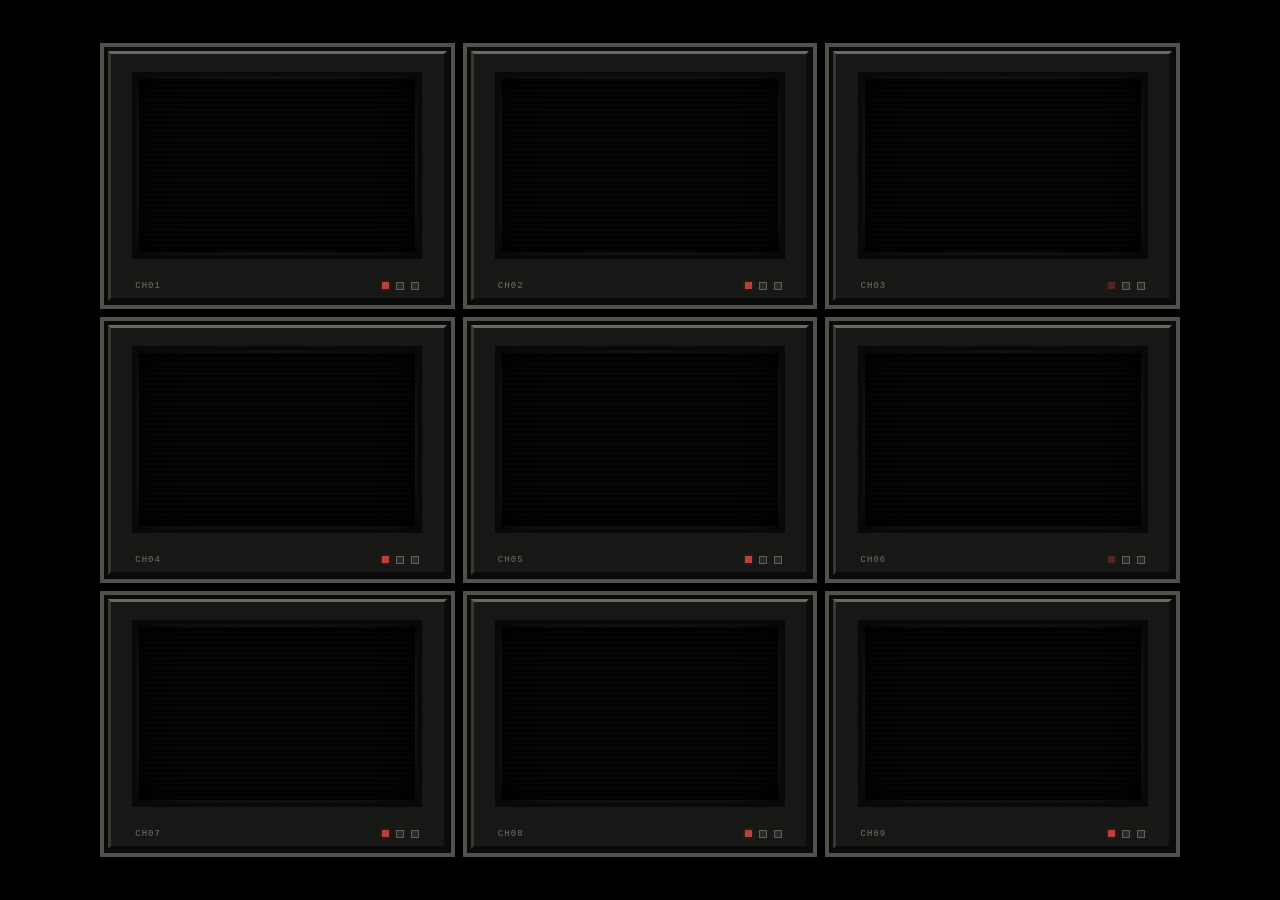
<file: film/index.html>
<!doctype html>
<html lang="en">
<head>
  <meta charset="utf-8">
  <meta name="viewport" content="width=device-width,initial-scale=1">
  <meta name="theme-color" content="#000000">
  <title>DCUT — Film</title>
  <link rel="stylesheet" href="/film/styles.css">
</head>
<body>
  <main class="tv-wall" aria-label="DCUT film archive">
    <section class="tv-grid">
        <article class="crt" data-channel="CH01">
          <div class="crt-case">
            <div class="crt-screen-wrap">
              <iframe
                src="https://www.youtube.com/embed/CHRM-7DAmUI?si=sJsUm3UpQcuPRDjs"
                title="DCUT Film Channel 01"
                loading="eager"
                frameborder="0"
                allow="accelerometer; autoplay; clipboard-write; encrypted-media; gyroscope; picture-in-picture; web-share"
                referrerpolicy="strict-origin-when-cross-origin"
                allowfullscreen
              ></iframe>
              <div class="crt-glass" aria-hidden="true"></div>
              <div class="crt-scan" aria-hidden="true"></div>
            </div>
            <div class="crt-controls" aria-hidden="true">
              <span class="channel">CH01</span>
              <span class="power"></span>
              <span class="button"></span>
              <span class="button"></span>
            </div>
          </div>
        </article>
        <article class="crt" data-channel="CH02">
          <div class="crt-case">
            <div class="crt-screen-wrap">
              <iframe
                src="https://www.youtube.com/embed/QyQOgTXpECA?si=dEFEjAAX-bbVczdh"
                title="DCUT Film Channel 02"
                loading="eager"
                frameborder="0"
                allow="accelerometer; autoplay; clipboard-write; encrypted-media; gyroscope; picture-in-picture; web-share"
                referrerpolicy="strict-origin-when-cross-origin"
                allowfullscreen
              ></iframe>
              <div class="crt-glass" aria-hidden="true"></div>
              <div class="crt-scan" aria-hidden="true"></div>
            </div>
            <div class="crt-controls" aria-hidden="true">
              <span class="channel">CH02</span>
              <span class="power"></span>
              <span class="button"></span>
              <span class="button"></span>
            </div>
          </div>
        </article>
        <article class="crt" data-channel="CH03">
          <div class="crt-case">
            <div class="crt-screen-wrap">
              <iframe
                src="https://www.youtube.com/embed/UoDyME2b9b0?si=VhhlLsqvfBCE1GEB"
                title="DCUT Film Channel 03"
                loading="eager"
                frameborder="0"
                allow="accelerometer; autoplay; clipboard-write; encrypted-media; gyroscope; picture-in-picture; web-share"
                referrerpolicy="strict-origin-when-cross-origin"
                allowfullscreen
              ></iframe>
              <div class="crt-glass" aria-hidden="true"></div>
              <div class="crt-scan" aria-hidden="true"></div>
            </div>
            <div class="crt-controls" aria-hidden="true">
              <span class="channel">CH03</span>
              <span class="power"></span>
              <span class="button"></span>
              <span class="button"></span>
            </div>
          </div>
        </article>
        <article class="crt" data-channel="CH04">
          <div class="crt-case">
            <div class="crt-screen-wrap">
              <iframe
                src="https://www.youtube.com/embed/WNAHiH22ihs?si=wKO7In1dpABn04el"
                title="DCUT Film Channel 04"
                loading="lazy"
                frameborder="0"
                allow="accelerometer; autoplay; clipboard-write; encrypted-media; gyroscope; picture-in-picture; web-share"
                referrerpolicy="strict-origin-when-cross-origin"
                allowfullscreen
              ></iframe>
              <div class="crt-glass" aria-hidden="true"></div>
              <div class="crt-scan" aria-hidden="true"></div>
            </div>
            <div class="crt-controls" aria-hidden="true">
              <span class="channel">CH04</span>
              <span class="power"></span>
              <span class="button"></span>
              <span class="button"></span>
            </div>
          </div>
        </article>
        <article class="crt" data-channel="CH05">
          <div class="crt-case">
            <div class="crt-screen-wrap">
              <iframe
                src="https://www.youtube.com/embed/hlW2UoKcR9I?si=ohyLYA4MOxtUYuuX"
                title="DCUT Film Channel 05"
                loading="lazy"
                frameborder="0"
                allow="accelerometer; autoplay; clipboard-write; encrypted-media; gyroscope; picture-in-picture; web-share"
                referrerpolicy="strict-origin-when-cross-origin"
                allowfullscreen
              ></iframe>
              <div class="crt-glass" aria-hidden="true"></div>
              <div class="crt-scan" aria-hidden="true"></div>
            </div>
            <div class="crt-controls" aria-hidden="true">
              <span class="channel">CH05</span>
              <span class="power"></span>
              <span class="button"></span>
              <span class="button"></span>
            </div>
          </div>
        </article>
        <article class="crt" data-channel="CH06">
          <div class="crt-case">
            <div class="crt-screen-wrap">
              <iframe
                src="https://www.youtube.com/embed/dSOWo_5rZ1Y?si=Yb5RTbNlpItsjENt"
                title="DCUT Film Channel 06"
                loading="lazy"
                frameborder="0"
                allow="accelerometer; autoplay; clipboard-write; encrypted-media; gyroscope; picture-in-picture; web-share"
                referrerpolicy="strict-origin-when-cross-origin"
                allowfullscreen
              ></iframe>
              <div class="crt-glass" aria-hidden="true"></div>
              <div class="crt-scan" aria-hidden="true"></div>
            </div>
            <div class="crt-controls" aria-hidden="true">
              <span class="channel">CH06</span>
              <span class="power"></span>
              <span class="button"></span>
              <span class="button"></span>
            </div>
          </div>
        </article>
        <article class="crt" data-channel="CH07">
          <div class="crt-case">
            <div class="crt-screen-wrap">
              <iframe
                src="https://www.youtube.com/embed/HtZRiX67EZs?si=ZOu64RO8NSqTwtDQ"
                title="DCUT Film Channel 07"
                loading="lazy"
                frameborder="0"
                allow="accelerometer; autoplay; clipboard-write; encrypted-media; gyroscope; picture-in-picture; web-share"
                referrerpolicy="strict-origin-when-cross-origin"
                allowfullscreen
              ></iframe>
              <div class="crt-glass" aria-hidden="true"></div>
              <div class="crt-scan" aria-hidden="true"></div>
            </div>
            <div class="crt-controls" aria-hidden="true">
              <span class="channel">CH07</span>
              <span class="power"></span>
              <span class="button"></span>
              <span class="button"></span>
            </div>
          </div>
        </article>
        <article class="crt" data-channel="CH08">
          <div class="crt-case">
            <div class="crt-screen-wrap">
              <iframe
                src="https://www.youtube.com/embed/SFuvrMsR84g?si=HMPP5ctKiK9pjTRA"
                title="DCUT Film Channel 08"
                loading="lazy"
                frameborder="0"
                allow="accelerometer; autoplay; clipboard-write; encrypted-media; gyroscope; picture-in-picture; web-share"
                referrerpolicy="strict-origin-when-cross-origin"
                allowfullscreen
              ></iframe>
              <div class="crt-glass" aria-hidden="true"></div>
              <div class="crt-scan" aria-hidden="true"></div>
            </div>
            <div class="crt-controls" aria-hidden="true">
              <span class="channel">CH08</span>
              <span class="power"></span>
              <span class="button"></span>
              <span class="button"></span>
            </div>
          </div>
        </article>
        <article class="crt" data-channel="CH09">
          <div class="crt-case">
            <div class="crt-screen-wrap">
              <iframe
                src="https://www.youtube.com/embed/PGGsm-zPnVU?si=GqDCwzXHQEu_MjAI"
                title="DCUT Film Channel 09"
                loading="lazy"
                frameborder="0"
                allow="accelerometer; autoplay; clipboard-write; encrypted-media; gyroscope; picture-in-picture; web-share"
                referrerpolicy="strict-origin-when-cross-origin"
                allowfullscreen
              ></iframe>
              <div class="crt-glass" aria-hidden="true"></div>
              <div class="crt-scan" aria-hidden="true"></div>
            </div>
            <div class="crt-controls" aria-hidden="true">
              <span class="channel">CH09</span>
              <span class="power"></span>
              <span class="button"></span>
              <span class="button"></span>
            </div>
          </div>
        </article>
    </section>
  </main>
  <script src="/film/app.js"></script>
</body>
</html>
</file>
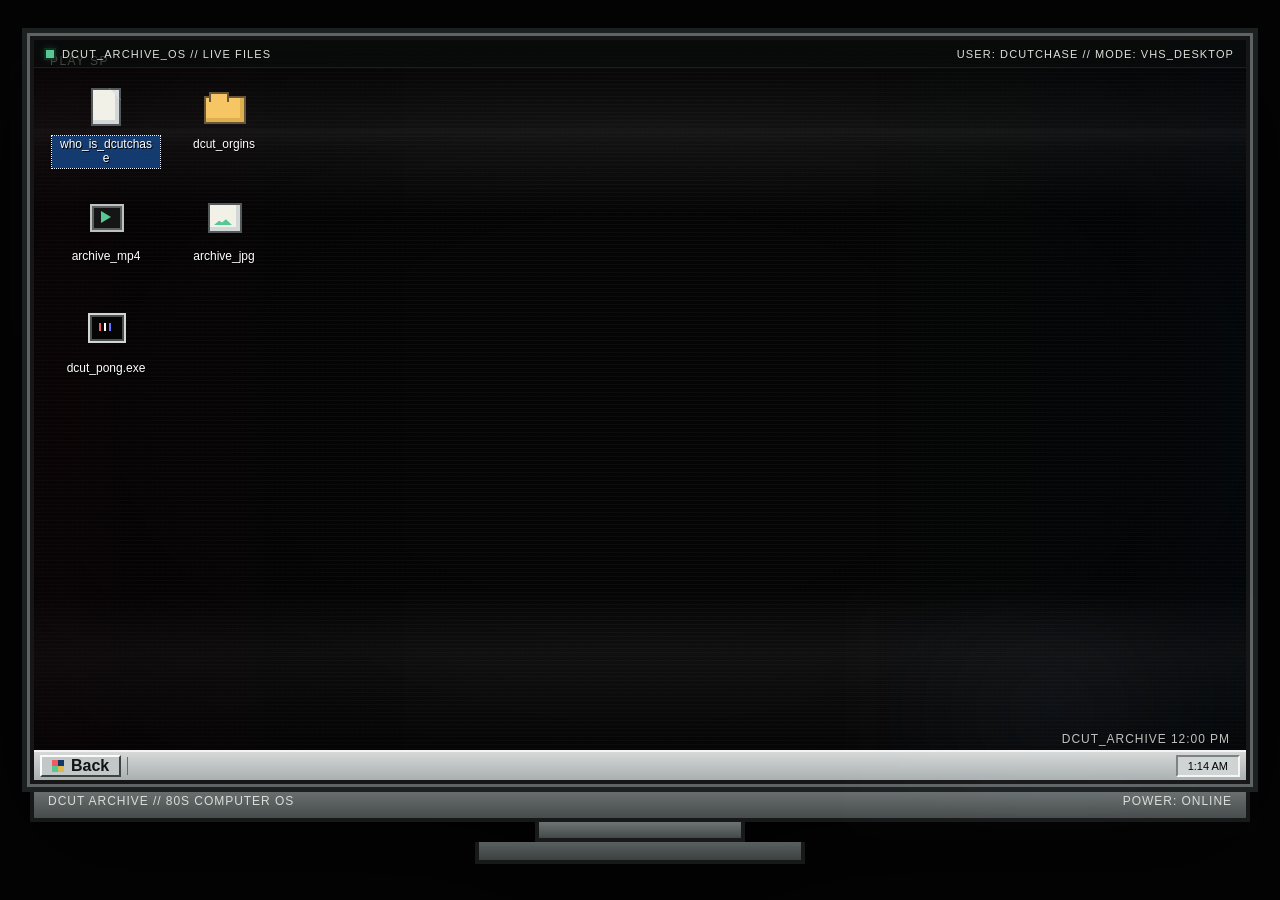
<file: archive.html>
<!doctype html>
<meta charset="utf-8">
<meta http-equiv="refresh" content="0; url=/archive/">
<title>DCUT Archive</title>
<script>location.replace('/archive/');</script>
<p><a href="/archive/">Open DCUT Archive</a></p>
</file>
<file: styles.css>
:root{
  --film-w: 104px;
  --frame-w: 84px;
  --row-h: 172px;
  --reel-top: 10vh;
  --reel-w: 126px;
  --mouth-top: calc(var(--reel-top) + 188px);
  --label-gap: 64px;
}

*{box-sizing:border-box}
html,body{margin:0;background:#000;color:#e3e3dc;min-height:100%;overflow-x:hidden}
body{
  font-family:"Courier New",ui-monospace,monospace;
  image-rendering:pixelated;
}

/* The actual concept image is the environment now. */
.world-plate{
  position:fixed;
  inset:0;
  z-index:0;
  pointer-events:none;
  background:
    #000 url("assets/dcut-world-reference.png") center top / auto 100vh no-repeat;
  image-rendering:pixelated;
}

/* Hide the film/reel/labels that were baked into the reference image.
   We preserve the exact surrounding room art. */
.center-matte{
  position:fixed;
  z-index:1;
  top:0;bottom:0;
  left:50%;
  width:min(57vw,590px);
  transform:translateX(-50%);
  pointer-events:none;
  background:
    linear-gradient(90deg,transparent 0,#000 8%,#000 92%,transparent 100%);
}

/* Harder 8-bit atmosphere rather than smooth gradients. */
.pixel-noise,.scanlines{
  position:fixed;inset:0;pointer-events:none;z-index:40
}
.pixel-noise{
  opacity:.12;
  background:
    radial-gradient(circle,#8b8b82 0 1px,transparent 1px) 0 0/7px 7px;
  mix-blend-mode:screen;
  mask-image:linear-gradient(to bottom,rgba(0,0,0,.34),transparent 72%);
}
.scanlines{
  opacity:.12;
  background:repeating-linear-gradient(to bottom,transparent 0 3px,rgba(255,255,255,.15) 4px);
}

#page{position:relative;z-index:4;min-height:100vh}
.archive{position:relative;width:100%;min-height:100vh}

/* Reel is in document flow-space, not fixed to the viewport. */
.reel-anchor{
  position:absolute;
  z-index:15;
  top:var(--reel-top);
  left:50%;
  width:var(--reel-w);
  height:205px;
  transform:translateX(-50%);
  overflow:visible;
}
.reel-sprite{
  display:block;
  width:var(--reel-w);
  height:auto;
  image-rendering:pixelated;
  filter:contrast(1.12) brightness(.88);
  transform-origin:59% 48%;
  will-change:transform;
}

/* Where the strip visibly exits the reel. */
.film-mouth{
  position:absolute;
  z-index:11;
  top:var(--mouth-top);
  left:50%;
  width:var(--film-w);
  height:22px;
  transform:translateX(-50%);
  background:#111;
  border-left:9px solid #3a3a37;
  border-right:9px solid #3a3a37;
  box-shadow:0 4px 0 #080808;
}

/* This height is changed in JS.
   Using real height instead of clip-path fixes the failed reveal behavior. */
.film-reveal{
  position:absolute;
  z-index:10;
  top:calc(var(--mouth-top) + 18px);
  left:50%;
  width:min(820px,100vw);
  height:0;
  transform:translateX(-50%);
  overflow:hidden;
  will-change:height;
}

.film{
  position:absolute;
  top:0;
  left:50%;
  width:var(--film-w);
  transform:translateX(-50%);
  padding:0 0 60px;
}
.film:before,.film:after{
  content:"";
  position:absolute;
  top:0;bottom:0;
  width:9px;
  z-index:7;
  background:
    repeating-linear-gradient(
      to bottom,
      #565650 0 5px,
      #080808 5px 12px,
      #2f302d 12px 15px
    );
  border-left:2px solid #121312;
  border-right:2px solid #121312;
}
.film:before{left:0}
.film:after{right:0}

.frame-row{
  position:relative;
  height:var(--row-h);
  display:flex;
  align-items:center;
  justify-content:center;
}
.frame{
  position:relative;
  z-index:4;
  width:var(--frame-w);
  height:142px;
  padding:0;
  border:0;
  border-top:4px solid #333431;
  border-bottom:4px solid #333431;
  background:#101110;
  box-shadow:
    inset 0 0 0 3px #070807,
    0 0 0 1px #1e201d;
  overflow:hidden;
}
.frame.blank:after{
  content:"";
  position:absolute;
  inset:7px;
  background:
    linear-gradient(135deg,#0a0b0a 0 25%,#101210 25% 50%,#090a09 50% 75%,#111310 75%);
  background-size:18px 18px;
  opacity:.55;
}
.frame.category{
  border-top-color:#74746c;
  border-bottom-color:#74746c;
}
.media{
  position:absolute;
  inset:8px;
  background:center/cover no-repeat;
  image-rendering:auto;
}
.media.placeholder{
  image-rendering:pixelated;
  background:
    linear-gradient(90deg,transparent 45%,rgba(235,235,220,.11) 45% 55%,transparent 55%),
    linear-gradient(0deg,#090a09 0 30%,#2c2f2a 30% 62%,#121411 62%);
}
.media.placeholder:after{
  content:"";
  position:absolute;
  width:28px;height:44px;
  left:50%;top:52%;
  transform:translate(-50%,-50%);
  background:#050505;
  box-shadow:
    -18px 12px 0 #050505,
    17px 18px 0 #050505,
    0 -18px 0 #31342f;
}

/* labels mimic the concept more literally */
.label{
  position:absolute;
  top:50%;
  width:260px;
  opacity:0;
  z-index:9;
  text-transform:uppercase;
  transition:
    opacity .12s steps(2,end),
    transform .18s steps(3,end);
}
.label.left{
  right:calc(50% + var(--label-gap));
  text-align:right;
  transform:translate(-14px,-50%);
}
.label.right{
  left:calc(50% + var(--label-gap));
  text-align:left;
  transform:translate(14px,-50%);
}
.label.visible{
  opacity:1;
  transform:translate(0,-50%);
}
.label h2{
  margin:0;
  font-weight:700;
  color:#ededE8;
  font-size:20px;
  line-height:1;
  letter-spacing:.08em;
  text-shadow:3px 3px 0 #000;
}
.label p{
  margin:8px 0 0;
  color:#969990;
  font-size:10px;
  line-height:1.45;
  letter-spacing:.055em;
}
.connector{
  position:absolute;
  top:9px;
  width:58px;
  height:2px;
  background:#d2d2ca;
}
.label.left .connector{right:-68px}
.label.right .connector{left:-68px}

/* This is the invisible page height that makes scroll possible
   while the film itself grows independently. */
.scroll-track{
  height:2400px;
  pointer-events:none;
}

.footer-mark{
  position:relative;
  z-index:6;
  height:42vh;
  display:flex;
  flex-direction:column;
  justify-content:flex-start;
  align-items:flex-end;
  padding:13vh 7vw 0 0;
  color:#51534e;
  font-weight:700;
  letter-spacing:.12em;
  font-size:23px;
}
.footer-mark div{display:flex;gap:5px;margin-top:9px}
.footer-mark i{display:block;width:16px;height:7px}
.footer-mark i:nth-child(1){background:#f25461}
.footer-mark i:nth-child(2){background:#5c63ff}
.footer-mark i:nth-child(3){background:#54bd91}
.footer-mark i:nth-child(4){background:#ddb64d}

@media(max-width:720px){
  :root{
    --film-w:90px;
    --frame-w:72px;
    --row-h:150px;
    --reel-w:108px;
    --mouth-top:calc(var(--reel-top) + 161px);
    --label-gap:55px;
  }
  .world-plate{
    background-size:auto 100vh;
    opacity:.92;
  }
  .center-matte{width:72vw}
  .reel-anchor{height:175px}
  .film-reveal{width:100vw}
  .frame{height:119px}
  .label{width:115px}
  .label h2{font-size:12px;line-height:1.05}
  .label p{font-size:7px;line-height:1.3;margin-top:5px}
  .connector{width:24px;height:2px;top:5px}
  .label.left .connector{right:-31px}
  .label.right .connector{left:-31px}
  .pixel-noise{opacity:.08}
}

@media(prefers-reduced-motion:reduce){
  .label{transition:none}
}


/* =========================
   V6: 8-BIT CURSOR
   ========================= */
@media (hover:hover) and (pointer:fine){
  html,body,.frame.category{cursor:none !important}
}

.pixel-cursor{
  position:fixed;
  left:0;top:0;
  width:18px;height:18px;
  z-index:100;
  pointer-events:none;
  opacity:0;
  transform:translate(-50%,-50%);
  transition:
    opacity .08s steps(2,end),
    width .10s steps(2,end),
    height .10s steps(2,end);
  image-rendering:pixelated;
  mix-blend-mode:difference;
}
.pixel-cursor.visible{opacity:1}

.cursor-core{
  position:absolute;
  left:6px;top:6px;
  width:6px;height:6px;
  background:#fff;
  box-shadow:
    0 -6px 0 #fff,
    0 6px 0 #fff,
    -6px 0 0 #fff,
    6px 0 0 #fff;
}
.cursor-corner{
  position:absolute;
  width:4px;height:4px;
  background:#fff;
}
.c1{left:0;top:0}.c2{right:0;top:0}.c3{left:0;bottom:0}.c4{right:0;bottom:0}

.pixel-cursor.hovering{
  width:30px;height:30px;
  mix-blend-mode:normal;
}
.pixel-cursor.hovering .cursor-core{
  left:12px;top:12px;
  background:#f1f1e8;
  box-shadow:
    0 -12px 0 #f1f1e8,
    0 12px 0 #f1f1e8,
    -12px 0 0 #f1f1e8,
    12px 0 0 #f1f1e8;
}
.pixel-cursor.hovering .cursor-corner:nth-of-type(2){background:#f25461}
.pixel-cursor.hovering .cursor-corner:nth-of-type(3){background:#5c63ff}
.pixel-cursor.hovering .cursor-corner:nth-of-type(4){background:#54bd91}
.pixel-cursor.hovering .cursor-corner:nth-of-type(5){background:#ddb64d}

/* =========================
   V6: FILM FRAME HOVER FX
   ========================= */

/* Media remains sharp. Only frame chrome/world FX react. */
.frame.category{
  transition:
    transform .12s steps(3,end),
    box-shadow .12s steps(3,end),
    border-color .12s steps(2,end);
  transform-origin:center;
}
.frame.category:hover,
.frame.category.is-hovered{
  transform:scale(1.055);
  border-top-color:#d4d4cb;
  border-bottom-color:#d4d4cb;
  box-shadow:
    inset 0 0 0 3px #050505,
    4px 0 0 rgba(242,84,97,.65),
    -4px 0 0 rgba(92,99,255,.55),
    0 4px 0 rgba(84,189,145,.35),
    0 0 0 2px #dddcd4;
}

/* Keep actual content crisp and neutral. */
.frame.category:hover .media,
.frame.category.is-hovered .media{
  transform:none;
  filter:none;
  image-rendering:auto;
}

/* Pixel glitch blocks around the hovered frame */
.frame.category::before,
.frame.category::after{
  content:"";
  position:absolute;
  z-index:10;
  pointer-events:none;
  opacity:0;
}
.frame.category::before{
  left:-8px;right:-8px;top:18%;
  height:8px;
  background:
    linear-gradient(90deg,
      #f25461 0 14%,
      transparent 14% 28%,
      #5c63ff 28% 42%,
      transparent 42% 66%,
      #54bd91 66% 78%,
      transparent 78%);
}
.frame.category::after{
  left:-5px;right:-5px;bottom:18%;
  height:5px;
  background:
    linear-gradient(90deg,
      transparent 0 18%,
      #ddb64d 18% 31%,
      transparent 31% 58%,
      #e8e8df 58% 69%,
      transparent 69%);
}
.frame.category:hover::before,
.frame.category:hover::after,
.frame.category.is-hovered::before,
.frame.category.is-hovered::after{
  opacity:.82;
  animation:pixel-glitch-bars .38s steps(4,end) infinite;
}

@keyframes pixel-glitch-bars{
  0%{transform:translate(0,0)}
  25%{transform:translate(5px,-2px)}
  50%{transform:translate(-4px,3px)}
  75%{transform:translate(2px,1px)}
  100%{transform:translate(0,0)}
}

/* The surrounding 8-bit world reacts, not the crisp image. */
body.frame-hover .world-plate{
  animation:world-shift .32s steps(4,end) infinite;
}
body.frame-hover .center-matte{
  animation:matte-pulse .32s steps(3,end) infinite;
}
body.frame-hover .scanlines{
  opacity:.20;
}
body.frame-hover .pixel-noise{
  opacity:.18;
}

@keyframes world-shift{
  0%{transform:translate(0,0);filter:contrast(1)}
  25%{transform:translate(2px,0);filter:contrast(1.12)}
  50%{transform:translate(-2px,1px);filter:contrast(1.04)}
  75%{transform:translate(1px,-1px);filter:contrast(1.15)}
  100%{transform:translate(0,0);filter:contrast(1)}
}
@keyframes matte-pulse{
  0%{opacity:1}
  50%{opacity:.92}
  100%{opacity:1}
}

/* Make labels react in blocky steps too */
.category-row:has(.frame.category:hover) .label,
.category-row.hovered .label{
  color:#fff;
  text-shadow:2px 0 0 rgba(242,84,97,.45),-2px 0 0 rgba(92,99,255,.42);
}
.category-row:has(.frame.category:hover) .connector,
.category-row.hovered .connector{
  box-shadow:3px 0 0 #f25461,-3px 0 0 #5c63ff;
}

/* Touch devices keep normal behavior; no fake cursor. */
@media (hover:none), (pointer:coarse){
  .pixel-cursor{display:none !important}
  html,body,.frame.category{cursor:auto !important}
}

@media(prefers-reduced-motion:reduce){
  .frame.category:hover::before,
  .frame.category:hover::after,
  .frame.category.is-hovered::before,
  .frame.category.is-hovered::after,
  body.frame-hover .world-plate,
  body.frame-hover .center-matte{
    animation:none !important;
  }
}


/* =========================
   V7: SOCIAL LINKS HUB
   ========================= */

.footer-mark{display:none !important}

.social-hub{
  position:relative;
  z-index:8;
  min-height:66vh;
  padding:9vh 20px 14vh;
  display:flex;
  align-items:flex-start;
  justify-content:center;
}

.social-shell{
  position:relative;
  width:min(760px,92vw);
  padding:24px;
  background:#050605;
  border:3px solid #343731;
  box-shadow:
    8px 8px 0 #000,
    inset 0 0 0 2px #0d0f0d;
  image-rendering:pixelated;
}

.social-shell:before,
.social-shell:after{
  content:"";
  position:absolute;
  width:12px;height:12px;
  background:#6e726a;
}
.social-shell:before{left:-3px;top:-3px}
.social-shell:after{right:-3px;bottom:-3px}

.social-kicker{
  color:#6c716a;
  font-size:9px;
  letter-spacing:.18em;
  margin-bottom:7px;
}

.social-title{
  color:#ecece5;
  font-size:22px;
  font-weight:700;
  letter-spacing:.11em;
  margin-bottom:19px;
  text-shadow:3px 3px 0 #000;
}

.social-grid{
  display:grid;
  grid-template-columns:1fr 1fr;
  gap:8px;
}

.social-card{
  position:relative;
  min-height:86px;
  padding:16px 42px 14px 15px;
  display:flex;
  flex-direction:column;
  justify-content:center;
  gap:5px;
  color:inherit;
  text-decoration:none;
  background:#090a09;
  border:2px solid #292c27;
  box-shadow:inset 0 0 0 2px #030403;
  transition:
    transform .12s steps(2,end),
    border-color .12s steps(2,end),
    background .12s steps(2,end);
}

.social-card:hover,
.social-card:focus-visible{
  outline:none;
  transform:translate(-2px,-2px);
  background:#0d0f0d;
  border-color:#d5d6cf;
  box-shadow:
    inset 0 0 0 2px #030403,
    3px 0 0 rgba(242,84,97,.62),
    -3px 0 0 rgba(92,99,255,.52),
    0 3px 0 rgba(84,189,145,.34);
}

.social-platform{
  color:#6f746d;
  font-size:9px;
  letter-spacing:.16em;
}

.social-handle{
  color:#ecece5;
  font-size:14px;
  letter-spacing:.04em;
  word-break:break-word;
}

.social-arrow{
  position:absolute;
  right:14px;
  top:50%;
  transform:translateY(-50%);
  color:#a6aaa1;
  font-size:18px;
}

.social-card:hover .social-arrow,
.social-card:focus-visible .social-arrow{
  animation:social-arrow-jump .28s steps(2,end) infinite alternate;
}

@keyframes social-arrow-jump{
  from{transform:translateY(-50%) translate(0,0)}
  to{transform:translateY(-50%) translate(3px,-3px)}
}

.social-status{
  display:flex;
  align-items:center;
  gap:8px;
  margin-top:18px;
  color:#656a63;
  font-size:8px;
  letter-spacing:.16em;
}

.status-light{
  width:7px;height:7px;
  background:#54bd91;
  box-shadow:0 0 0 2px #153629;
  animation:status-blink 1.3s steps(2,end) infinite;
}

@keyframes status-blink{
  0%,70%{opacity:1}
  71%,100%{opacity:.28}
}

.social-brand{
  position:absolute;
  right:20px;
  bottom:-41px;
  display:flex;
  flex-direction:column;
  align-items:flex-end;
  color:#555952;
  font-size:20px;
  font-weight:700;
  letter-spacing:.13em;
}

.social-brand div{
  display:flex;
  gap:4px;
  margin-top:6px;
}

.social-brand i{
  width:14px;height:6px;display:block;
}
.social-brand i:nth-child(1){background:#f25461}
.social-brand i:nth-child(2){background:#5c63ff}
.social-brand i:nth-child(3){background:#54bd91}
.social-brand i:nth-child(4){background:#ddb64d}

/* Let the custom cursor recognize the social cards too. */
@media (hover:hover) and (pointer:fine){
  .social-card{cursor:none !important}
}

@media(max-width:720px){
  .social-hub{
    min-height:74vh;
    padding-top:7vh;
    padding-bottom:15vh;
  }
  .social-shell{
    padding:18px;
  }
  .social-title{
    font-size:17px;
  }
  .social-grid{
    grid-template-columns:1fr;
  }
  .social-card{
    min-height:72px;
  }
  .social-handle{
    font-size:12px;
  }
}


/* =========================
   V8: CONTACT TERMINAL
   ========================= */

.contact-hub{
  position:relative;
  z-index:8;
  min-height:92vh;
  padding:2vh 20px 16vh;
  display:flex;
  justify-content:center;
  align-items:flex-start;
}

.contact-shell{
  position:relative;
  width:min(760px,92vw);
  padding:24px;
  background:#050605;
  border:3px solid #343731;
  box-shadow:
    8px 8px 0 #000,
    inset 0 0 0 2px #0d0f0d;
}

.contact-shell:before,
.contact-shell:after{
  content:"";
  position:absolute;
  width:12px;height:12px;
  background:#6e726a;
}
.contact-shell:before{left:-3px;bottom:-3px}
.contact-shell:after{right:-3px;top:-3px}

.contact-kicker{
  color:#6c716a;
  font-size:9px;
  letter-spacing:.18em;
  margin-bottom:7px;
}

.contact-title{
  margin:0;
  color:#ecece5;
  font-size:22px;
  line-height:1;
  letter-spacing:.11em;
  text-shadow:3px 3px 0 #000;
}

.contact-intro{
  margin:10px 0 22px;
  max-width:520px;
  color:#777c74;
  font-size:10px;
  line-height:1.5;
  letter-spacing:.06em;
  text-transform:uppercase;
}

.contact-grid{
  display:grid;
  grid-template-columns:1fr 1fr;
  gap:12px;
}

.field{
  display:flex;
  flex-direction:column;
  gap:7px;
}

.field-message{
  grid-column:1 / -1;
}

.field-label{
  color:#71766f;
  font-size:8px;
  letter-spacing:.16em;
}

.field input,
.field textarea{
  width:100%;
  border:2px solid #292c27;
  border-radius:0;
  outline:none;
  background:#090a09;
  color:#eeeeE8;
  padding:12px 13px;
  font:inherit;
  font-size:11px;
  line-height:1.35;
  letter-spacing:.05em;
  caret-color:#54bd91;
  box-shadow:inset 0 0 0 2px #030403;
  transition:
    border-color .1s steps(2,end),
    box-shadow .1s steps(2,end),
    transform .1s steps(2,end);
}

.field textarea{
  min-height:164px;
  resize:vertical;
}

.field input::placeholder,
.field textarea::placeholder{
  color:#474b46;
  opacity:1;
}

.field input:focus,
.field textarea:focus{
  border-color:#d5d6cf;
  transform:translate(-1px,-1px);
  box-shadow:
    inset 0 0 0 2px #030403,
    3px 0 0 rgba(242,84,97,.45),
    -3px 0 0 rgba(92,99,255,.42),
    0 3px 0 rgba(84,189,145,.28);
}

.contact-honey{
  display:none !important;
}

.contact-actions{
  display:flex;
  align-items:center;
  gap:18px;
  margin-top:16px;
}

.contact-submit{
  position:relative;
  min-width:178px;
  min-height:48px;
  border:2px solid #747870;
  border-radius:0;
  background:#111310;
  color:#e8e9e2;
  padding:12px 18px;
  font:inherit;
  font-size:10px;
  font-weight:700;
  letter-spacing:.14em;
  box-shadow:
    inset 0 0 0 2px #040504,
    4px 4px 0 #000;
  transition:
    transform .1s steps(2,end),
    border-color .1s steps(2,end);
}

.contact-submit:hover,
.contact-submit:focus-visible{
  outline:none;
  transform:translate(-2px,-2px);
  border-color:#efefe8;
  box-shadow:
    inset 0 0 0 2px #040504,
    3px 0 0 rgba(242,84,97,.6),
    -3px 0 0 rgba(92,99,255,.52),
    0 3px 0 rgba(84,189,145,.38),
    5px 5px 0 #000;
}

.contact-submit:disabled{
  opacity:.58;
}

.submit-sending{
  display:none;
}
.contact-form.is-sending .submit-idle{
  display:none;
}
.contact-form.is-sending .submit-sending{
  display:inline;
  animation:terminal-blink .6s steps(2,end) infinite;
}

.contact-state{
  display:flex;
  align-items:center;
  gap:8px;
  color:#666b64;
  font-size:8px;
  letter-spacing:.14em;
}

.contact-state-light{
  width:7px;height:7px;
  background:#54bd91;
  box-shadow:0 0 0 2px #153629;
}

.contact-form.is-sending .contact-state-light{
  background:#ddb64d;
  box-shadow:0 0 0 2px #423614;
  animation:terminal-blink .45s steps(2,end) infinite;
}

.contact-form.is-success .contact-state-light{
  background:#54bd91;
  box-shadow:0 0 0 2px #153629,0 0 10px rgba(84,189,145,.35);
}

.contact-form.is-error .contact-state-light{
  background:#f25461;
  box-shadow:0 0 0 2px #45171d;
}

.contact-form.is-success .contact-shell{
  border-color:#54bd91;
}

@keyframes terminal-blink{
  0%,49%{opacity:1}
  50%,100%{opacity:.25}
}

.contact-confirm{
  margin-top:14px;
  color:#555a54;
  font-size:7px;
  line-height:1.5;
  letter-spacing:.08em;
  text-transform:uppercase;
}

@media (hover:hover) and (pointer:fine){
  .contact-submit{cursor:none !important}
}

@media(max-width:720px){
  .contact-hub{
    min-height:100vh;
    padding:0 20px 15vh;
  }
  .contact-shell{
    padding:18px;
  }
  .contact-title{
    font-size:17px;
  }
  .contact-grid{
    grid-template-columns:1fr;
  }
  .field-message{
    grid-column:auto;
  }
  .contact-actions{
    align-items:flex-start;
    flex-direction:column;
    gap:12px;
  }
  .contact-submit{
    width:100%;
  }
}

@media(prefers-reduced-motion:reduce){
  .submit-sending,
  .contact-form.is-sending .contact-state-light{
    animation:none !important;
  }
}


/* =========================
   V9: 24-HOUR TERMINAL LOCKDOWN
   ========================= */

.contact-lock[hidden]{display:none !important}

.contact-lock{
  min-height:430px;
  display:grid;
  grid-template-columns:160px 1fr;
  gap:28px;
  align-items:center;
  padding:28px;
  background:
    repeating-linear-gradient(
      to bottom,
      rgba(255,255,255,.018) 0 3px,
      transparent 3px 7px
    ),
    #070807;
  border:2px solid #343731;
  box-shadow:
    inset 0 0 0 3px #020302,
    6px 6px 0 #000;
  position:relative;
  overflow:hidden;
}

.contact-lock:before{
  content:"";
  position:absolute;
  inset:0;
  pointer-events:none;
  background:
    linear-gradient(90deg,transparent 0 48%,rgba(242,84,97,.035) 48% 49%,transparent 49%),
    linear-gradient(0deg,transparent 0 61%,rgba(92,99,255,.03) 61% 62%,transparent 62%);
  animation:lock-screen-jitter .55s steps(4,end) infinite;
}

.contact-lock:after{
  content:"ACCESS RESTRICTED";
  position:absolute;
  right:14px;
  top:12px;
  color:#482229;
  font-size:8px;
  letter-spacing:.18em;
}

.lock-icon{
  position:relative;
  width:128px;
  height:150px;
  margin:0 auto;
  filter:drop-shadow(8px 8px 0 #000);
}

.lock-shackle{
  position:absolute;
  left:30px;
  top:0;
  width:68px;
  height:74px;
  border:14px solid #7b7e77;
  border-bottom:0;
  background:transparent;
}

.lock-shackle:before,
.lock-shackle:after{
  content:"";
  position:absolute;
  width:10px;height:10px;
  background:#b7b9b1;
}
.lock-shackle:before{left:-14px;top:-14px}
.lock-shackle:after{right:-14px;top:-14px}

.lock-body{
  position:absolute;
  left:13px;
  right:13px;
  bottom:0;
  height:92px;
  background:#1b1d1a;
  border:8px solid #6e716a;
  box-shadow:
    inset 0 0 0 5px #0b0c0b,
    6px 6px 0 #000;
}

.lock-body i{
  position:absolute;
  display:block;
  background:#050605;
}
.lock-body i:nth-child(1){
  width:20px;height:20px;
  left:50%;top:21px;
  transform:translateX(-50%);
}
.lock-body i:nth-child(2){
  width:10px;height:28px;
  left:50%;top:36px;
  transform:translateX(-50%);
}
.lock-body i:nth-child(3){
  left:11px;right:11px;bottom:9px;height:5px;
  background:
    linear-gradient(90deg,
      #f25461 0 22%,
      transparent 22% 28%,
      #5c63ff 28% 50%,
      transparent 50% 56%,
      #54bd91 56% 78%,
      transparent 78% 84%,
      #ddb64d 84% 100%
    );
}

.lock-copy{
  position:relative;
  z-index:2;
}

.lock-kicker{
  color:#8f484f;
  font-size:8px;
  letter-spacing:.19em;
  margin-bottom:8px;
}

.lock-copy h3{
  margin:0 0 14px;
  color:#e9eae3;
  font-size:20px;
  line-height:1;
  letter-spacing:.10em;
  text-shadow:
    3px 0 0 rgba(242,84,97,.25),
    -3px 0 0 rgba(92,99,255,.22);
}

.lock-copy p{
  margin:0;
  color:#777c74;
  font-size:9px;
  line-height:1.65;
  letter-spacing:.07em;
}

.lock-countdown{
  margin-top:26px;
  padding:14px;
  border:2px solid #2c2f2a;
  background:#050605;
  box-shadow:inset 0 0 0 2px #0c0e0c;
}

.lock-label{
  display:block;
  color:#60655e;
  font-size:7px;
  letter-spacing:.17em;
  margin-bottom:7px;
}

.lock-countdown strong{
  display:block;
  color:#ededE7;
  font-size:26px;
  line-height:1;
  letter-spacing:.12em;
  text-shadow:3px 3px 0 #000;
}

.lock-bars{
  display:flex;
  gap:5px;
  margin-top:18px;
}
.lock-bars i{
  display:block;
  height:6px;
  flex:1;
  opacity:.65;
  animation:lock-bars-pulse 1.1s steps(4,end) infinite;
}
.lock-bars i:nth-child(1){background:#f25461;animation-delay:0s}
.lock-bars i:nth-child(2){background:#5c63ff;animation-delay:.12s}
.lock-bars i:nth-child(3){background:#54bd91;animation-delay:.24s}
.lock-bars i:nth-child(4){background:#ddb64d;animation-delay:.36s}

.contact-shell.is-locked{
  border-color:#4b2b2f;
}
.contact-shell.is-locked .contact-title{
  color:#8a8c85;
}
.contact-shell.is-locked .contact-intro{
  color:#4f534e;
}

@keyframes lock-screen-jitter{
  0%{transform:translate(0,0)}
  25%{transform:translate(1px,0)}
  50%{transform:translate(-1px,1px)}
  75%{transform:translate(0,-1px)}
  100%{transform:translate(0,0)}
}

@keyframes lock-bars-pulse{
  0%,45%{opacity:.85}
  46%,100%{opacity:.22}
}

@media(max-width:720px){
  .contact-lock{
    grid-template-columns:1fr;
    min-height:520px;
    gap:18px;
    padding:22px 16px;
    text-align:center;
  }
  .lock-icon{
    transform:scale(.84);
    transform-origin:center bottom;
    margin-bottom:-10px;
  }
  .lock-copy h3{
    font-size:15px;
  }
  .lock-copy p{
    font-size:8px;
  }
  .lock-countdown strong{
    font-size:22px;
  }
}

@media(prefers-reduced-motion:reduce){
  .contact-lock:before,
  .lock-bars i{
    animation:none !important;
  }
}


/* =========================
   V10: ATMOSPHERE / LIGHT FX
   ========================= */

/* Soft projector/spotlight feeling across the whole site.
   It darkens edges but keeps the center of the film path readable. */
.spotlight-vignette{
  position:fixed;
  inset:-4%;
  z-index:34;
  pointer-events:none;
  background:
    radial-gradient(
      ellipse 36% 72% at 50% 37%,
      rgba(231,229,208,.075) 0%,
      rgba(176,178,163,.035) 30%,
      rgba(0,0,0,.12) 56%,
      rgba(0,0,0,.55) 79%,
      rgba(0,0,0,.84) 100%
    );
  box-shadow:
    inset 0 0 150px 38px rgba(0,0,0,.64),
    inset 0 0 320px 110px rgba(0,0,0,.42);
  opacity:.88;
  transform:scale(1.01);
  animation:spotlight-flicker 7.8s steps(1,end) infinite;
}

/* Irregular rather than rhythmic so it feels like an old practical light. */
@keyframes spotlight-flicker{
  0%,7%,9%,23%,25%,53%,55%,78%,80%,100%{
    opacity:.88;
    transform:scale(1.01) translate(0,0);
  }
  8%{
    opacity:.82;
    transform:scale(1.012) translate(1px,0);
  }
  24%{
    opacity:.91;
    transform:scale(1.008) translate(-1px,1px);
  }
  54%{
    opacity:.84;
    transform:scale(1.014) translate(0,-1px);
  }
  79%{
    opacity:.90;
    transform:scale(1.009) translate(1px,1px);
  }
}

/* Dust lives over the environment but below the custom cursor. */
.dust-field{
  position:fixed;
  inset:0;
  z-index:35;
  pointer-events:none;
  overflow:hidden;
}

.dust-particle{
  --dust-size:2px;
  --dust-opacity:.18;
  --dust-drift:20px;
  --dust-duration:16s;
  --dust-delay:0s;

  position:absolute;
  top:-7vh;
  width:var(--dust-size);
  height:var(--dust-size);
  background:rgba(232,231,215,.95);
  opacity:0;
  image-rendering:pixelated;
  box-shadow:0 0 2px rgba(224,222,205,.18);
  animation:
    dust-fall var(--dust-duration) linear var(--dust-delay) infinite,
    dust-twinkle 4.8s steps(3,end) var(--dust-delay) infinite;
  will-change:transform,opacity;
}

.dust-particle.big{
  box-shadow:
    0 0 3px rgba(225,223,207,.18),
    1px 1px 0 rgba(255,255,255,.08);
}

@keyframes dust-fall{
  0%{
    transform:translate3d(0,-8vh,0);
  }
  35%{
    transform:translate3d(calc(var(--dust-drift) * .35),36vh,0);
  }
  70%{
    transform:translate3d(calc(var(--dust-drift) * -.20),79vh,0);
  }
  100%{
    transform:translate3d(var(--dust-drift),114vh,0);
  }
}

@keyframes dust-twinkle{
  0%,100%{opacity:0}
  8%{opacity:calc(var(--dust-opacity) * .35)}
  22%{opacity:var(--dust-opacity)}
  47%{opacity:calc(var(--dust-opacity) * .58)}
  67%{opacity:var(--dust-opacity)}
  90%{opacity:calc(var(--dust-opacity) * .28)}
}

/* Tiny glows are positioned directly over the colored DCUT pixels
   already baked into the reel sprite. */
.reel-letter-glows{
  position:absolute;
  inset:0;
  z-index:5;
  pointer-events:none;
  mix-blend-mode:screen;
  transform-origin:59% 48%;
  will-change:transform;
}

.reel-letter-glow{
  position:absolute;
  left:27.5%;
  width:11px;
  height:10px;
  opacity:.08;
  background:currentColor;
  image-rendering:pixelated;
}

.glow-d{
  top:33%;
  color:#ff5360;
  animation:reel-glow-d 6.2s steps(1,end) infinite;
}
.glow-c{
  top:40.6%;
  color:#636cff;
  animation:reel-glow-c 8.1s steps(1,end) .7s infinite;
}
.glow-u{
  top:48.3%;
  color:#59d99d;
  animation:reel-glow-u 7.1s steps(1,end) 1.8s infinite;
}
.glow-t{
  top:55.8%;
  color:#efc24c;
  animation:reel-glow-t 9.3s steps(1,end) 2.4s infinite;
}

/* Different timing per letter prevents them from blinking together. */
@keyframes reel-glow-d{
  0%,11%,13%,46%,48%,74%,76%,100%{
    opacity:.06;
    box-shadow:none;
  }
  12%,47%,75%{
    opacity:.42;
    box-shadow:
      0 0 5px 2px currentColor,
      0 0 11px 3px currentColor;
  }
}
@keyframes reel-glow-c{
  0%,20%,22%,58%,60%,89%,91%,100%{
    opacity:.05;
    box-shadow:none;
  }
  21%,59%,90%{
    opacity:.38;
    box-shadow:
      0 0 5px 2px currentColor,
      0 0 10px 3px currentColor;
  }
}
@keyframes reel-glow-u{
  0%,15%,17%,40%,42%,82%,84%,100%{
    opacity:.05;
    box-shadow:none;
  }
  16%,41%,83%{
    opacity:.35;
    box-shadow:
      0 0 5px 2px currentColor,
      0 0 10px 3px currentColor;
  }
}
@keyframes reel-glow-t{
  0%,31%,33%,65%,67%,94%,96%,100%{
    opacity:.05;
    box-shadow:none;
  }
  32%,66%,95%{
    opacity:.38;
    box-shadow:
      0 0 5px 2px currentColor,
      0 0 10px 3px currentColor;
  }
}

/* Slightly reduce atmosphere on smaller screens so content remains legible. */
@media(max-width:720px){
  .spotlight-vignette{
    background:
      radial-gradient(
        ellipse 56% 72% at 50% 35%,
        rgba(231,229,208,.065) 0%,
        rgba(176,178,163,.028) 32%,
        rgba(0,0,0,.14) 58%,
        rgba(0,0,0,.62) 84%,
        rgba(0,0,0,.82) 100%
      );
    box-shadow:
      inset 0 0 90px 22px rgba(0,0,0,.54),
      inset 0 0 180px 56px rgba(0,0,0,.38);
  }

  .dust-field{
    opacity:.72;
  }

  .reel-letter-glow{
    left:27.5%;
    width:9px;
    height:8px;
  }
}

@media(prefers-reduced-motion:reduce){
  .spotlight-vignette,
  .dust-particle,
  .reel-letter-glow{
    animation:none !important;
  }

  .spotlight-vignette{opacity:.88}
  .dust-field{display:none}
  .reel-letter-glow{opacity:.08;box-shadow:none}
}


/* =========================
   V11: TRANSPARENT 2D REEL ASSET
   ========================= */
.reel-anchor{
  background:transparent !important;
  isolation:isolate;
}
.reel-sprite{
  background:transparent !important;
  filter:contrast(1.14) brightness(.92) drop-shadow(0 10px 18px rgba(0,0,0,.55));
}
/* The film mouth should tuck directly under the reel asset. */
.film-mouth{
  top:calc(var(--reel-top) + 170px);
  box-shadow:0 4px 0 #080808, 0 0 0 1px rgba(255,255,255,.04);
}
.film-reveal{
  top:calc(var(--reel-top) + 188px);
}
/* Move glow overlays to match the transparent reel crop. */
.reel-letter-glows{
  left:0; top:0; right:0; bottom:0;
}
.reel-letter-glow{
  left:20.5%;
  width:12px;
  height:10px;
}
.glow-d{top:35.5%}
.glow-c{top:43.0%}
.glow-u{top:50.6%}
.glow-t{top:58.0%}
@media(max-width:720px){
  .film-mouth{top:calc(var(--reel-top) + 146px)}
  .film-reveal{top:calc(var(--reel-top) + 164px)}
  .reel-letter-glow{left:20.5%; width:10px; height:8px}
}


/* =========================
   V12: STRONGER REEL ROTATION
   ========================= */
.reel-sprite,
.reel-letter-glows{
  transform-origin:50% 50%;
  will-change:transform;
}


/* =========================
   V14: TRUE REEL UNSPOOL MOTION
   ========================= */
.reel-body{
  position:absolute;
  inset:0 auto auto 0;
  width:var(--reel-w);
  height:auto;
  transform:none !important;
  z-index:2;
}
.reel-face-rotor{
  position:absolute;
  inset:0 auto auto 0;
  display:block;
  width:var(--reel-w);
  height:auto;
  z-index:3;
  pointer-events:none;
  image-rendering:pixelated;
  filter:contrast(1.14) brightness(.92);
  /* face center in the source sprite, not the center of the whole angled reel */
  transform-origin:71.9% 46.3%;
  will-change:transform;
}
.reel-letter-glows{
  z-index:4;
  transform:none !important;
}


/* =========================
   V16: CLEAN STATIC REEL
   ========================= */
.reel-body,
.reel-face-rotor,
.reel-letter-glows{
  animation:none !important;
}
.reel-body,
.reel-face-rotor{
  transform:none !important;
}
.reel-letter-glows{
  transform:none !important;
}


/* V17: category navigation */
a.frame.category{
  color:inherit;
  text-decoration:none;
}


/* V26: make the full linked category row visibly/clickably interactive */
.category-row.linked-category{
  cursor:pointer;
}
.category-row.linked-category .label{
  pointer-events:auto;
}
@media (hover:hover) and (pointer:fine){
  .category-row.linked-category,
  .category-row.linked-category .label{
    cursor:none !important;
  }
}
</file>
<file: film/styles.css>
*{box-sizing:border-box}
html,body{margin:0;min-height:100%;background:#000;color:#d7d7cf}
body{font-family:"Courier New",ui-monospace,monospace;overflow-x:hidden}
.tv-wall{min-height:100vh;background:#000;display:grid;place-items:center;padding:5vh 4vw}
.tv-grid{width:min(1100px,94vw);display:grid;grid-template-columns:repeat(3,1fr);gap:clamp(5px,1vw,12px);align-items:stretch}
.crt{position:relative;aspect-ratio:4/3;min-width:0;image-rendering:pixelated}
.crt-case{position:absolute;inset:0;background:#171815;border:4px solid #4f514b;box-shadow:inset 0 0 0 4px #090a09,6px 7px 0 #000;padding:7% 8% 13%;overflow:hidden}
.crt-case:before{content:"";position:absolute;inset:4px;border-top:3px solid #686b63;border-left:3px solid #353833;border-right:3px solid #0b0c0b;border-bottom:3px solid #090a09;pointer-events:none}
.crt-screen-wrap{position:relative;width:100%;height:100%;background:#020302;border:4px solid #080908;box-shadow:inset 0 0 0 3px #292b27;overflow:hidden}
.crt-screen-wrap:before{content:"";position:absolute;inset:0;z-index:5;pointer-events:none;box-shadow:inset 0 0 24px 8px rgba(0,0,0,.76)}
.crt iframe{position:absolute;inset:-2%;width:104%;height:104%;border:0;z-index:1;filter:saturate(.82) contrast(1.08) brightness(.88)}
.crt-glass{position:absolute;inset:0;z-index:3;pointer-events:none;background:radial-gradient(ellipse at center,transparent 44%,rgba(0,0,0,.12) 64%,rgba(0,0,0,.52) 100%);mix-blend-mode:multiply}
.crt-scan{position:absolute;inset:0;z-index:4;pointer-events:none;opacity:.19;background:repeating-linear-gradient(to bottom,transparent 0 3px,rgba(255,255,255,.2) 4px,rgba(0,0,0,.15) 5px);animation:scanFlicker 5.2s steps(1,end) infinite}
.crt-controls{position:absolute;left:9%;right:9%;bottom:4%;height:7%;display:flex;align-items:center;gap:7px;color:#70736b;font-size:clamp(6px,.7vw,10px);letter-spacing:.12em}
.channel{margin-right:auto}.power{width:7px;height:7px;background:#b9413b;box-shadow:0 0 4px rgba(185,65,59,.35)}.button{width:8px;height:8px;background:#282a26;border:1px solid #60635c}
.crt:hover .crt-case{border-color:#777a72;box-shadow:inset 0 0 0 4px #090a09,6px 7px 0 #000,0 0 0 2px rgba(255,255,255,.06)}
.crt:hover .power{background:#e04b44;box-shadow:0 0 7px rgba(224,75,68,.55)}
.crt:hover .crt-scan{opacity:.27;animation-duration:.65s}
@keyframes scanFlicker{0%,14%,16%,52%,54%,100%{opacity:.19}15%{opacity:.13}53%{opacity:.24}}
@media(max-width:760px){.tv-wall{padding:3vh 3vw}.tv-grid{grid-template-columns:1fr;gap:12px;width:min(460px,94vw)}.crt{aspect-ratio:4/3}.crt-controls{font-size:8px}}
@media(prefers-reduced-motion:reduce){.crt-scan{animation:none}}


/* V18: explicit desktop CRT wall */
@media(min-width:761px){
  .tv-wall{
    min-height:100vh;
    width:100%;
    display:flex;
    align-items:center;
    justify-content:center;
    padding:4vh 3vw;
    background:#000;
  }
  .tv-grid{
    width:min(1080px,94vw);
    display:grid !important;
    grid-template-columns:repeat(3,minmax(0,1fr)) !important;
    grid-template-rows:repeat(3,auto);
    gap:8px;
  }
  .crt{
    width:100%;
    aspect-ratio:4 / 3;
  }
}


/* =========================
   V19: MOBILE CRT WALL FIX
   ========================= */
@media(max-width:760px){
  html,body{
    min-height:100%;
    background:#000;
  }

  body{
    overflow-x:hidden;
    overflow-y:auto;
  }

  .tv-wall{
    display:block !important;
    width:100%;
    min-height:100vh;
    padding:18px 10px 48px !important;
    background:#000;
  }

  .tv-grid{
    display:flex !important;
    flex-direction:column;
    width:100% !important;
    max-width:460px;
    margin:0 auto;
    gap:12px !important;
  }

  /* Explicit 4:3 box instead of relying on aspect-ratio support. */
  .crt{
    position:relative;
    width:100% !important;
    height:auto !important;
    aspect-ratio:auto !important;
    min-height:0;
    flex:0 0 auto;
  }

  .crt::before{
    content:"";
    display:block;
    width:100%;
    padding-top:75%;
  }

  .crt-case{
    position:absolute;
    inset:0;
    width:100%;
    height:100%;
  }

  .crt-screen-wrap{
    position:relative;
    width:100%;
    height:100%;
  }

  .crt iframe{
    display:block;
    position:absolute;
    inset:-2%;
    width:104%;
    height:104%;
    min-width:0;
    min-height:0;
  }

  .crt-controls{
    font-size:8px;
  }
}
</file>
